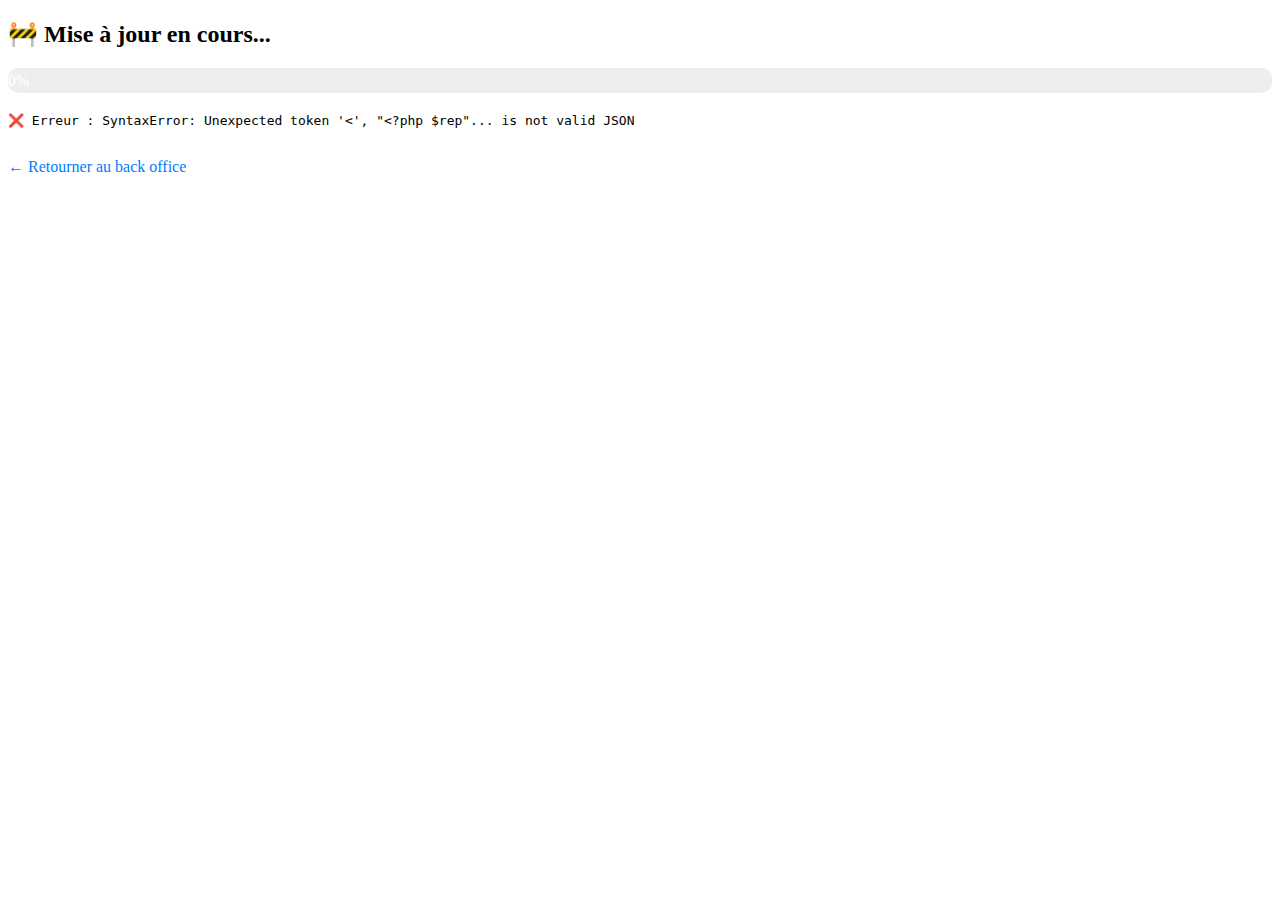
<file: admin/update/index.html>
<!DOCTYPE html>
<html lang="fr">
<head>
  <meta charset="UTF-8">
  <title>Mise à jour du site</title>
  <style>
    #progressbar {
      width: 100%;
      background: #eee;
      border-radius: 10px;
      overflow: hidden;
    }
    #progressbar div {
      height: 25px;
      width: 0%;
      background: #4caf50;
      text-align: center;
      color: white;
      line-height: 25px;
    }
    #log { margin-top: 20px; font-family: monospace; }
  </style>
</head>
<body>
  <h2>🚧 Mise à jour en cours...</h2>
  <div id="progressbar"><div>0%</div></div>
  <div id="log"></div>
    <p style="margin-top: 30px;">
        <a href="../" style="text-decoration: none; color: #007BFF;">← Retourner au back office</a>
    </p>
  <script>
    const steps = ['start', 'backup', 'download', 'extract', 'copy', 'clean'];
    let current = 0;

    function updateSite() {
      if (current >= steps.length) {
        log("✅ Mise à jour terminée !");
        return;
      }

      fetch(`update.php?step=${steps[current]}`)
        .then(res => res.json())
        .then(data => {
          log(data.message);
          updateProgress(data.progress);
          current++;
          setTimeout(updateSite, 500);
        })
        .catch(err => {
          log("❌ Erreur : " + err);
        });
    }

    function updateProgress(percent) {
      const bar = document.querySelector('#progressbar div');
      bar.style.width = percent + '%';
      bar.textContent = percent + '%';
    }

    function log(message) {
      const logDiv = document.getElementById('log');
      const p = document.createElement('p');
      p.textContent = message;
      logDiv.appendChild(p);
      logDiv.scrollTop = logDiv.scrollHeight;
    }

    updateSite();
  </script>
</body>
</html>
</file>
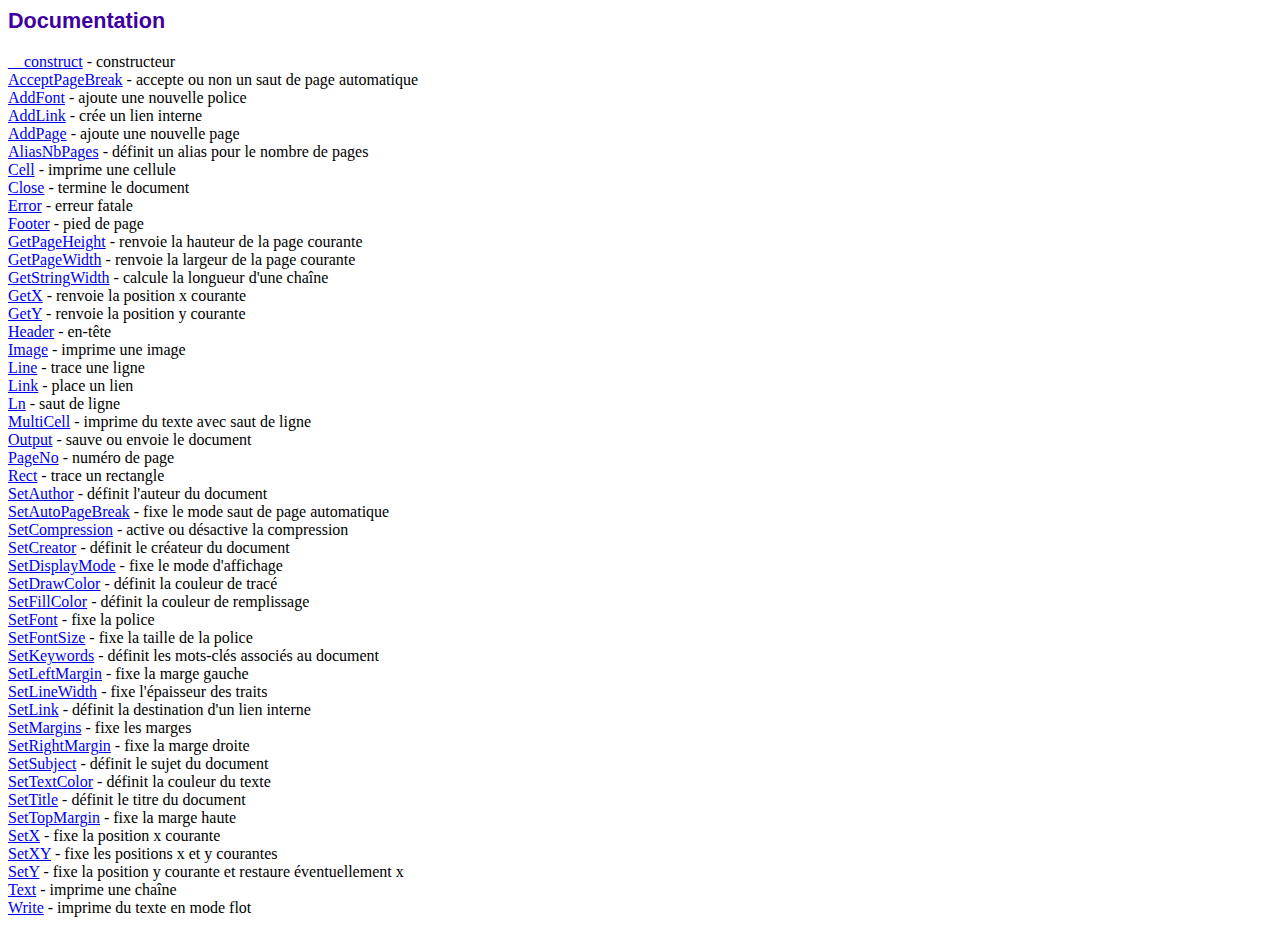
<file: include/fpdf/doc/index.htm>
<!DOCTYPE html PUBLIC "-//W3C//DTD HTML 4.01 Transitional//EN">
<html>
<head>
<meta http-equiv="Content-Type" content="text/html; charset=UTF-8">
<title>Documentation</title>
<link type="text/css" rel="stylesheet" href="../fpdf.css">
</head>
<body>
<h1>Documentation</h1>
<a href="__construct.htm">__construct</a> - constructeur<br>
<a href="acceptpagebreak.htm">AcceptPageBreak</a> - accepte ou non un saut de page automatique<br>
<a href="addfont.htm">AddFont</a> - ajoute une nouvelle police<br>
<a href="addlink.htm">AddLink</a> - crée un lien interne<br>
<a href="addpage.htm">AddPage</a> - ajoute une nouvelle page<br>
<a href="aliasnbpages.htm">AliasNbPages</a> - définit un alias pour le nombre de pages<br>
<a href="cell.htm">Cell</a> - imprime une cellule<br>
<a href="close.htm">Close</a> - termine le document<br>
<a href="error.htm">Error</a> - erreur fatale<br>
<a href="footer.htm">Footer</a> - pied de page<br>
<a href="getpageheight.htm">GetPageHeight</a> - renvoie la hauteur de la page courante<br>
<a href="getpagewidth.htm">GetPageWidth</a> - renvoie la largeur de la page courante<br>
<a href="getstringwidth.htm">GetStringWidth</a> - calcule la longueur d'une chaîne<br>
<a href="getx.htm">GetX</a> - renvoie la position x courante<br>
<a href="gety.htm">GetY</a> - renvoie la position y courante<br>
<a href="header.htm">Header</a> - en-tête<br>
<a href="image.htm">Image</a> - imprime une image<br>
<a href="line.htm">Line</a> - trace une ligne<br>
<a href="link.htm">Link</a> - place un lien<br>
<a href="ln.htm">Ln</a> - saut de ligne<br>
<a href="multicell.htm">MultiCell</a> - imprime du texte avec saut de ligne<br>
<a href="output.htm">Output</a> - sauve ou envoie le document<br>
<a href="pageno.htm">PageNo</a> - numéro de page<br>
<a href="rect.htm">Rect</a> - trace un rectangle<br>
<a href="setauthor.htm">SetAuthor</a> - définit l'auteur du document<br>
<a href="setautopagebreak.htm">SetAutoPageBreak</a> - fixe le mode saut de page automatique<br>
<a href="setcompression.htm">SetCompression</a> - active ou désactive la compression<br>
<a href="setcreator.htm">SetCreator</a> - définit le créateur du document<br>
<a href="setdisplaymode.htm">SetDisplayMode</a> - fixe le mode d'affichage<br>
<a href="setdrawcolor.htm">SetDrawColor</a> - définit la couleur de tracé<br>
<a href="setfillcolor.htm">SetFillColor</a> - définit la couleur de remplissage<br>
<a href="setfont.htm">SetFont</a> - fixe la police<br>
<a href="setfontsize.htm">SetFontSize</a> - fixe la taille de la police<br>
<a href="setkeywords.htm">SetKeywords</a> - définit les mots-clés associés au document<br>
<a href="setleftmargin.htm">SetLeftMargin</a> - fixe la marge gauche<br>
<a href="setlinewidth.htm">SetLineWidth</a> - fixe l'épaisseur des traits<br>
<a href="setlink.htm">SetLink</a> - définit la destination d'un lien interne<br>
<a href="setmargins.htm">SetMargins</a> - fixe les marges<br>
<a href="setrightmargin.htm">SetRightMargin</a> - fixe la marge droite<br>
<a href="setsubject.htm">SetSubject</a> - définit le sujet du document<br>
<a href="settextcolor.htm">SetTextColor</a> - définit la couleur du texte<br>
<a href="settitle.htm">SetTitle</a> - définit le titre du document<br>
<a href="settopmargin.htm">SetTopMargin</a> - fixe la marge haute<br>
<a href="setx.htm">SetX</a> - fixe la position x courante<br>
<a href="setxy.htm">SetXY</a> - fixe les positions x et y courantes<br>
<a href="sety.htm">SetY</a> - fixe la position y courante et restaure éventuellement x<br>
<a href="text.htm">Text</a> - imprime une chaîne<br>
<a href="write.htm">Write</a> - imprime du texte en mode flot<br>
</body>
</html>
</file>
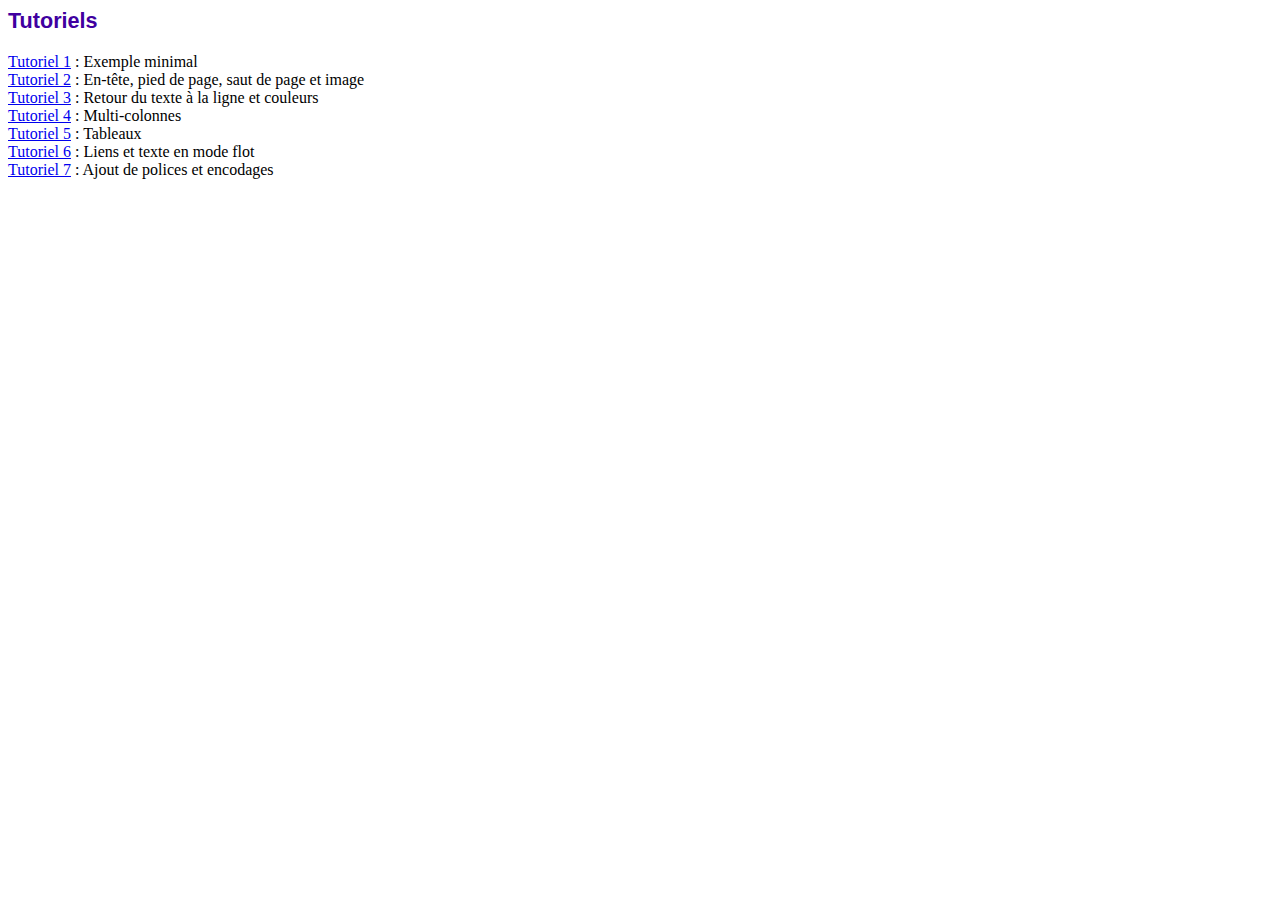
<file: include/fpdf/tutorial/index.htm>
<!DOCTYPE html PUBLIC "-//W3C//DTD HTML 4.01 Transitional//EN">
<html>
<head>
<meta http-equiv="Content-Type" content="text/html; charset=UTF-8">
<title>Tutoriels</title>
<link type="text/css" rel="stylesheet" href="../fpdf.css">
</head>
<body>
<h1>Tutoriels</h1>
<ul style="list-style-type:none; margin-left:0; padding-left:0">
<li><a href="tuto1.htm">Tutoriel 1</a> : Exemple minimal</li>
<li><a href="tuto2.htm">Tutoriel 2</a> : En-tête, pied de page, saut de page et image</li>
<li><a href="tuto3.htm">Tutoriel 3</a> : Retour du texte à la ligne et couleurs</li>
<li><a href="tuto4.htm">Tutoriel 4</a> : Multi-colonnes</li>
<li><a href="tuto5.htm">Tutoriel 5</a> : Tableaux</li>
<li><a href="tuto6.htm">Tutoriel 6</a> : Liens et texte en mode flot</li>
<li><a href="tuto7.htm">Tutoriel 7</a> : Ajout de polices et encodages</li>
</ul>
</body>
</html>
</file>
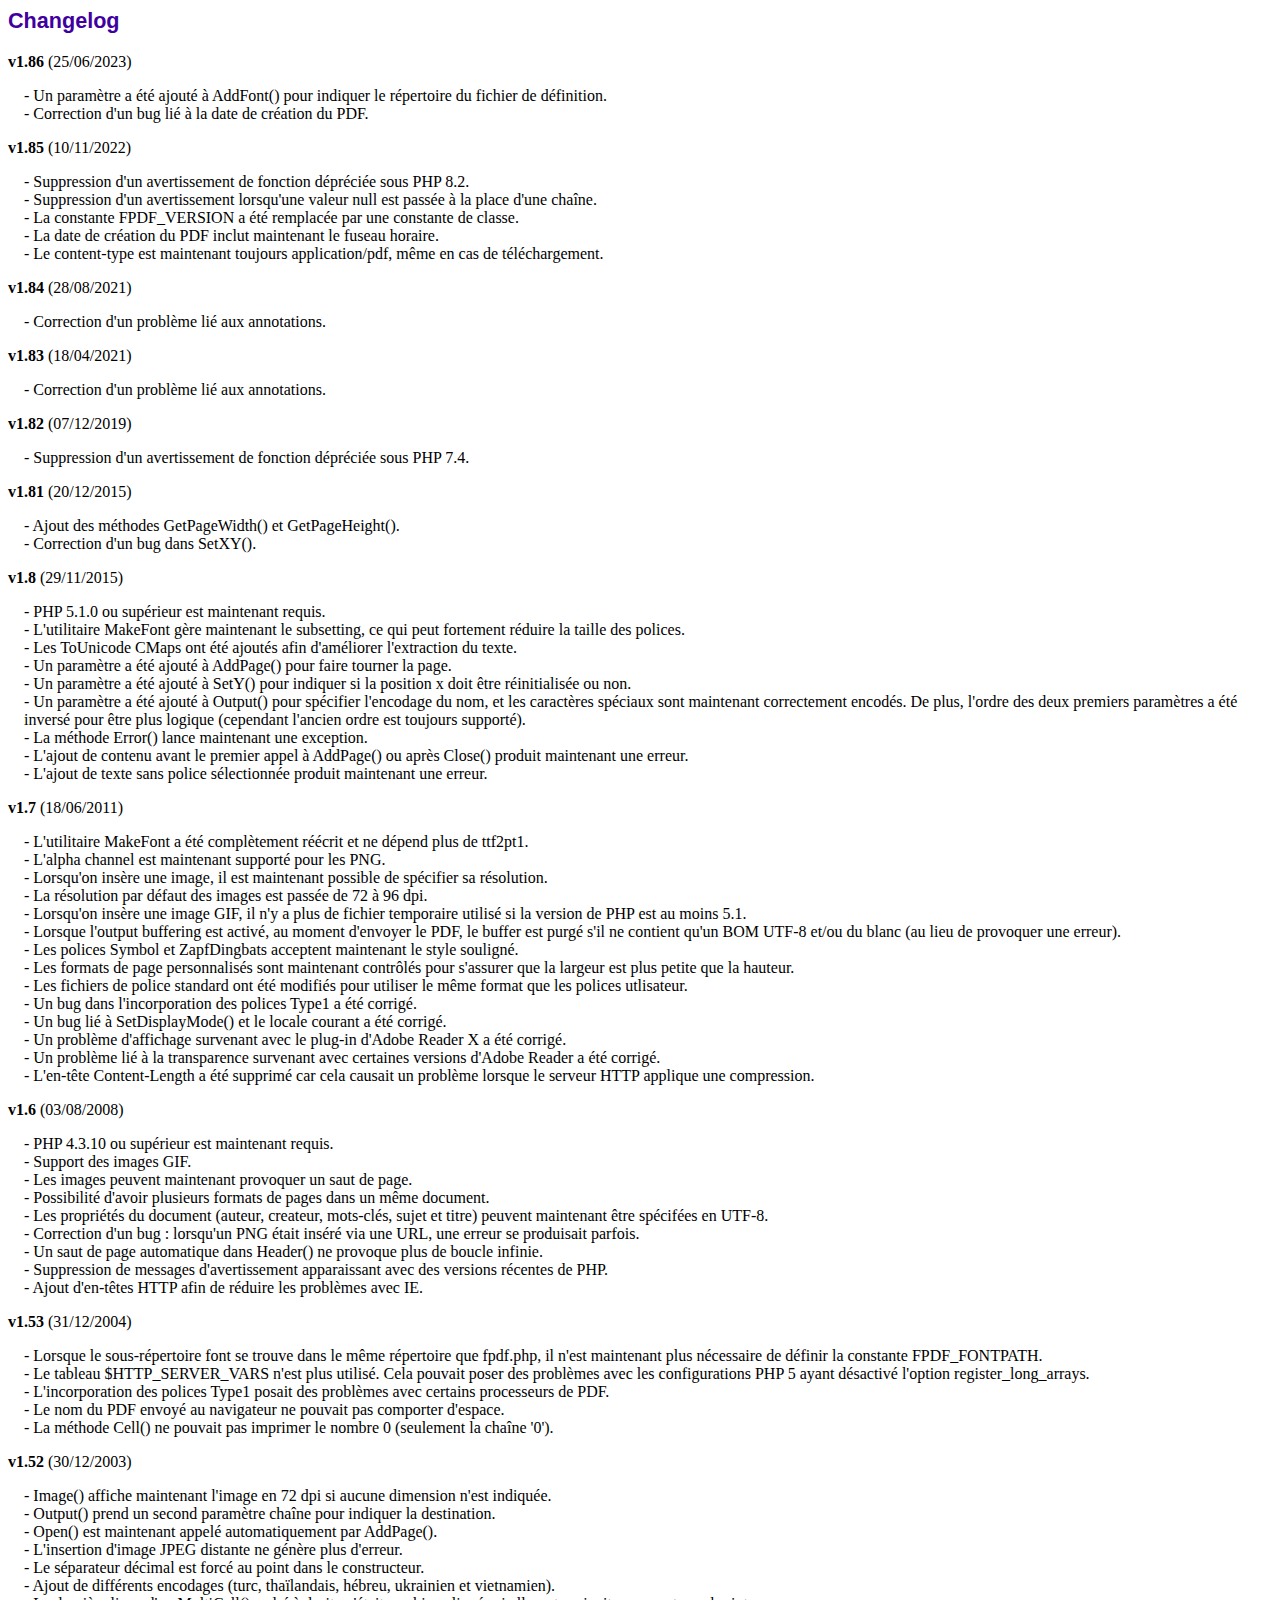
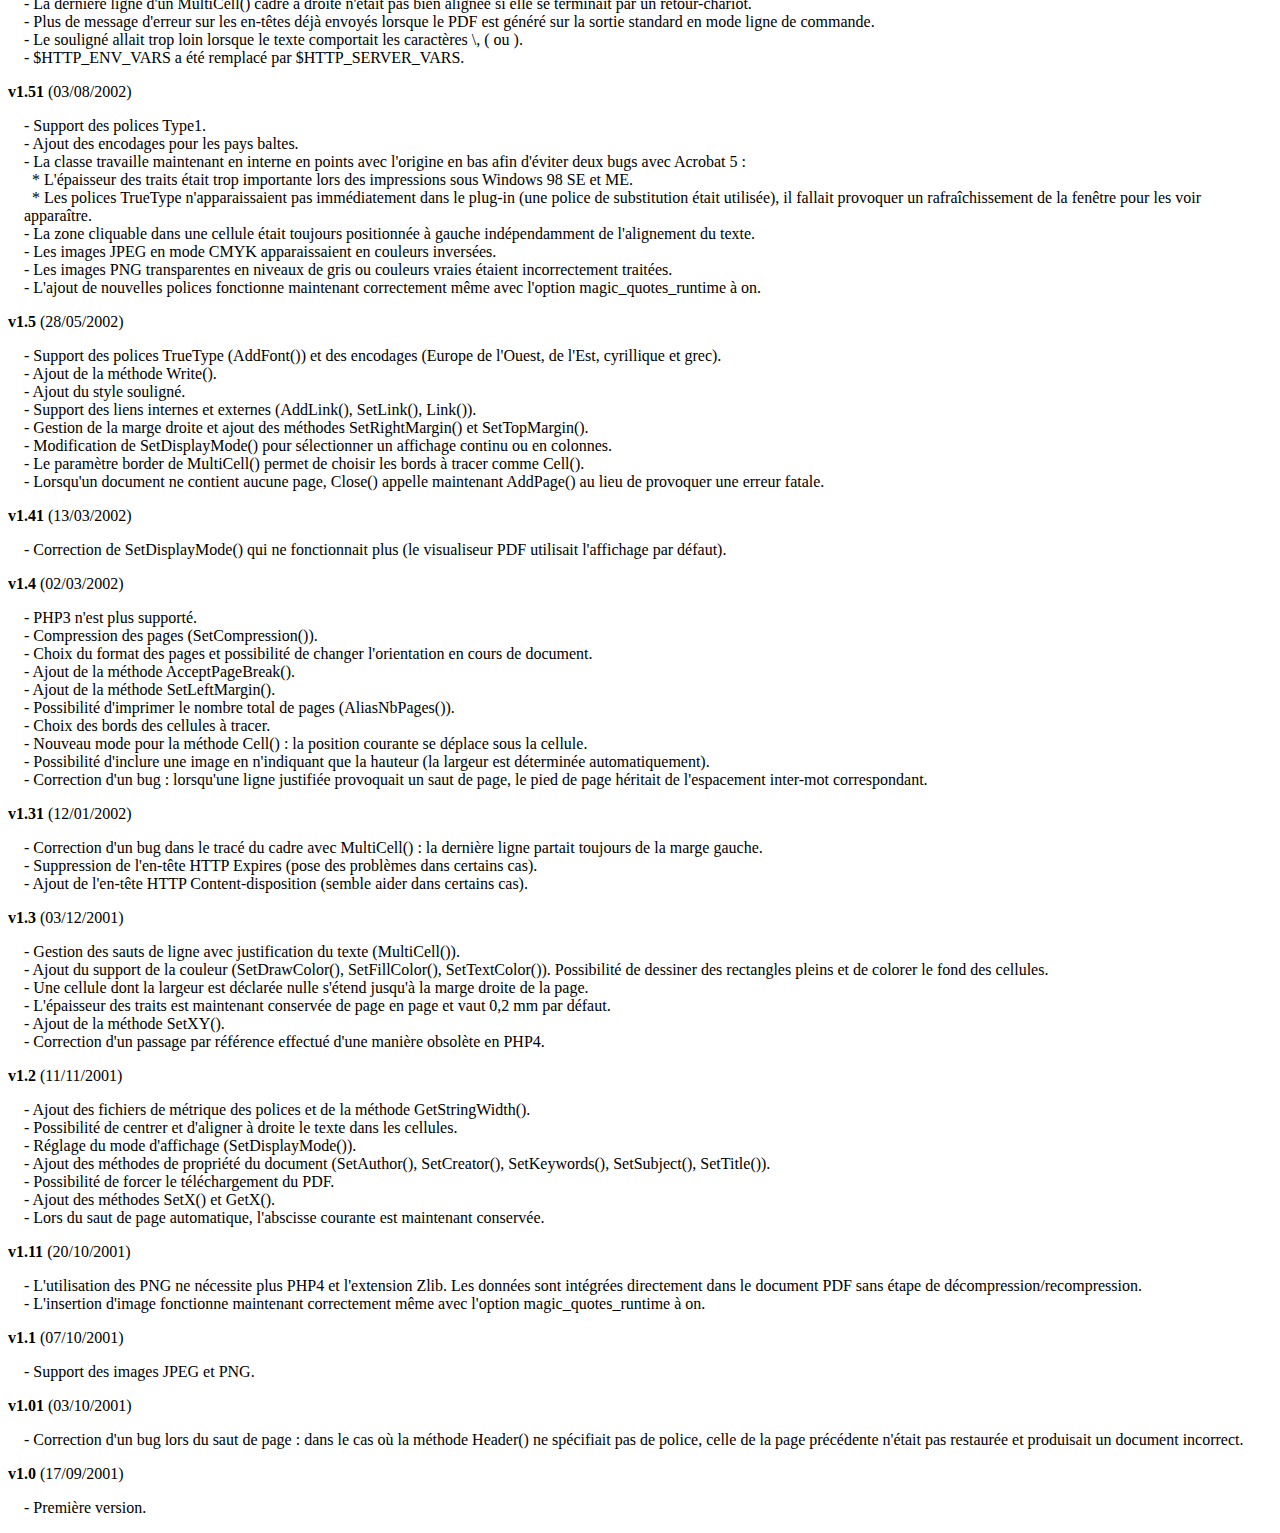
<file: include/fpdf/changelog.htm>
<!DOCTYPE html PUBLIC "-//W3C//DTD HTML 4.01 Transitional//EN">
<html>
<head>
<meta http-equiv="Content-Type" content="text/html; charset=UTF-8">
<title>Changelog</title>
<link type="text/css" rel="stylesheet" href="fpdf.css">
<style type="text/css">
dd {margin:1em 0 1em 1em}
</style>
</head>
<body>
<h1>Changelog</h1>
<dl>
<dt><strong>v1.86</strong> (25/06/2023)</dt>
<dd>
- Un paramètre a été ajouté à AddFont() pour indiquer le répertoire du fichier de définition.<br>
- Correction d'un bug lié à la date de création du PDF.<br>
</dd>
<dt><strong>v1.85</strong> (10/11/2022)</dt>
<dd>
- Suppression d'un avertissement de fonction dépréciée sous PHP 8.2.<br>
- Suppression d'un avertissement lorsqu'une valeur null est passée à la place d'une chaîne.<br>
- La constante FPDF_VERSION a été remplacée par une constante de classe.<br>
- La date de création du PDF inclut maintenant le fuseau horaire.<br>
- Le content-type est maintenant toujours application/pdf, même en cas de téléchargement.<br>
</dd>
<dt><strong>v1.84</strong> (28/08/2021)</dt>
<dd>
- Correction d'un problème lié aux annotations.<br>
</dd>
<dt><strong>v1.83</strong> (18/04/2021)</dt>
<dd>
- Correction d'un problème lié aux annotations.<br>
</dd>
<dt><strong>v1.82</strong> (07/12/2019)</dt>
<dd>
- Suppression d'un avertissement de fonction dépréciée sous PHP 7.4.<br>
</dd>
<dt><strong>v1.81</strong> (20/12/2015)</dt>
<dd>
- Ajout des méthodes GetPageWidth() et GetPageHeight().<br>
- Correction d'un bug dans SetXY().<br>
</dd>
<dt><strong>v1.8</strong> (29/11/2015)</dt>
<dd>
- PHP 5.1.0 ou supérieur est maintenant requis.<br>
- L'utilitaire MakeFont gère maintenant le subsetting, ce qui peut fortement réduire la taille des polices.<br>
- Les ToUnicode CMaps ont été ajoutés afin d'améliorer l'extraction du texte.<br>
- Un paramètre a été ajouté à AddPage() pour faire tourner la page.<br>
- Un paramètre a été ajouté à SetY() pour indiquer si la position x doit être réinitialisée ou non.<br>
- Un paramètre a été ajouté à Output() pour spécifier l'encodage du nom, et les caractères spéciaux sont maintenant correctement encodés. De plus, l'ordre des deux premiers paramètres a été inversé pour être plus logique (cependant l'ancien ordre est toujours supporté).<br>
- La méthode Error() lance maintenant une exception.<br>
- L'ajout de contenu avant le premier appel à AddPage() ou après Close() produit maintenant une erreur.<br>
- L'ajout de texte sans police sélectionnée produit maintenant une erreur.<br>
</dd>
<dt><strong>v1.7</strong> (18/06/2011)</dt>
<dd>
- L'utilitaire MakeFont a été complètement réécrit et ne dépend plus de ttf2pt1.<br>
- L'alpha channel est maintenant supporté pour les PNG.<br>
- Lorsqu'on insère une image, il est maintenant possible de spécifier sa résolution.<br>
- La résolution par défaut des images est passée de 72 à 96 dpi.<br>
- Lorsqu'on insère une image GIF, il n'y a plus de fichier temporaire utilisé si la version de PHP est au moins 5.1.<br>
- Lorsque l'output buffering est activé, au moment d'envoyer le PDF, le buffer est purgé s'il ne contient qu'un BOM UTF-8 et/ou du blanc (au lieu de provoquer une erreur).<br>
- Les polices Symbol et ZapfDingbats acceptent maintenant le style souligné.<br>
- Les formats de page personnalisés sont maintenant contrôlés pour s'assurer que la largeur est plus petite que la hauteur.<br>
- Les fichiers de police standard ont été modifiés pour utiliser le même format que les polices utlisateur.<br>
- Un bug dans l'incorporation des polices Type1 a été corrigé.<br>
- Un bug lié à SetDisplayMode() et le locale courant a été corrigé.<br>
- Un problème d'affichage survenant avec le plug-in d'Adobe Reader X a été corrigé.<br>
- Un problème lié à la transparence survenant avec certaines versions d'Adobe Reader a été corrigé.<br>
- L'en-tête Content-Length a été supprimé car cela causait un problème lorsque le serveur HTTP applique une compression.<br>
</dd>
<dt><strong>v1.6</strong> (03/08/2008)</dt>
<dd>
- PHP 4.3.10 ou supérieur est maintenant requis.<br>
- Support des images GIF.<br>
- Les images peuvent maintenant provoquer un saut de page.<br>
- Possibilité d'avoir plusieurs formats de pages dans un même document.<br>
- Les propriétés du document (auteur, createur, mots-clés, sujet et titre) peuvent maintenant être spécifées en UTF-8.<br>
- Correction d'un bug : lorsqu'un PNG était inséré via une URL, une erreur se produisait parfois.<br>
- Un saut de page automatique dans Header() ne provoque plus de boucle infinie.<br>
- Suppression de messages d'avertissement apparaissant avec des versions récentes de PHP.<br>
- Ajout d'en-têtes HTTP afin de réduire les problèmes avec IE.<br>
</dd>
<dt><strong>v1.53</strong> (31/12/2004)</dt>
<dd>
- Lorsque le sous-répertoire font se trouve dans le même répertoire que fpdf.php, il n'est maintenant plus nécessaire de définir la constante FPDF_FONTPATH.<br>
- Le tableau $HTTP_SERVER_VARS n'est plus utilisé. Cela pouvait poser des problèmes avec les configurations PHP 5 ayant désactivé l'option register_long_arrays.<br>
- L'incorporation des polices Type1 posait des problèmes avec certains processeurs de PDF.<br>
- Le nom du PDF envoyé au navigateur ne pouvait pas comporter d'espace.<br>
- La méthode Cell() ne pouvait pas imprimer le nombre 0 (seulement la chaîne '0').<br>
</dd>
<dt><strong>v1.52</strong> (30/12/2003)</dt>
<dd>
- Image() affiche maintenant l'image en 72 dpi si aucune dimension n'est indiquée.<br>
- Output() prend un second paramètre chaîne pour indiquer la destination.<br>
- Open() est maintenant appelé automatiquement par AddPage().<br>
- L'insertion d'image JPEG distante ne génère plus d'erreur.<br>
- Le séparateur décimal est forcé au point dans le constructeur.<br>
- Ajout de différents encodages (turc, thaïlandais, hébreu, ukrainien et vietnamien).<br>
- La dernière ligne d'un MultiCell() cadré à droite n'était pas bien alignée si elle se terminait par un retour-chariot.<br>
- Plus de message d'erreur sur les en-têtes déjà envoyés lorsque le PDF est généré sur la sortie standard en mode ligne de commande.<br>
- Le souligné allait trop loin lorsque le texte comportait les caractères \, ( ou ).<br>
- $HTTP_ENV_VARS a été remplacé par $HTTP_SERVER_VARS.<br>
</dd>
<dt><strong>v1.51</strong> (03/08/2002)</dt>
<dd>
- Support des polices Type1.<br>
- Ajout des encodages pour les pays baltes.<br>
- La classe travaille maintenant en interne en points avec l'origine en bas afin d'éviter deux bugs avec Acrobat 5 :<br>&nbsp;&nbsp;* L'épaisseur des traits était trop importante lors des impressions sous Windows 98 SE et ME.<br>&nbsp;&nbsp;* Les polices TrueType n'apparaissaient pas immédiatement dans le plug-in (une police de substitution était utilisée), il fallait provoquer un rafraîchissement de la fenêtre pour les voir apparaître.<br>
- La zone cliquable dans une cellule était toujours positionnée à gauche indépendamment de l'alignement du texte.<br>
- Les images JPEG en mode CMYK apparaissaient en couleurs inversées.<br>
- Les images PNG transparentes en niveaux de gris ou couleurs vraies étaient incorrectement traitées.<br>
- L'ajout de nouvelles polices fonctionne maintenant correctement même avec l'option magic_quotes_runtime à on.<br>
</dd>
<dt><strong>v1.5</strong> (28/05/2002)</dt>
<dd>
- Support des polices TrueType (AddFont()) et des encodages (Europe de l'Ouest, de l'Est, cyrillique et grec).<br>
- Ajout de la méthode Write().<br>
- Ajout du style souligné.<br>
- Support des liens internes et externes (AddLink(), SetLink(), Link()).<br>
- Gestion de la marge droite et ajout des méthodes SetRightMargin() et SetTopMargin().<br>
- Modification de SetDisplayMode() pour sélectionner un affichage continu ou en colonnes.<br>
- Le paramètre border de MultiCell() permet de choisir les bords à tracer comme Cell().<br>
- Lorsqu'un document ne contient aucune page, Close() appelle maintenant AddPage() au lieu de provoquer une erreur fatale.<br>
</dd>
<dt><strong>v1.41</strong> (13/03/2002)</dt>
<dd>
- Correction de SetDisplayMode() qui ne fonctionnait plus (le visualiseur PDF utilisait l'affichage par défaut).<br>
</dd>
<dt><strong>v1.4</strong> (02/03/2002)</dt>
<dd>
- PHP3 n'est plus supporté.<br>
- Compression des pages (SetCompression()).<br>
- Choix du format des pages et possibilité de changer l'orientation en cours de document.<br>
- Ajout de la méthode AcceptPageBreak().<br>
- Ajout de la méthode SetLeftMargin().<br>
- Possibilité d'imprimer le nombre total de pages (AliasNbPages()).<br>
- Choix des bords des cellules à tracer.<br>
- Nouveau mode pour la méthode Cell() : la position courante se déplace sous la cellule.<br>
- Possibilité d'inclure une image en n'indiquant que la hauteur (la largeur est déterminée automatiquement).<br>
- Correction d'un bug : lorsqu'une ligne justifiée provoquait un saut de page, le pied de page héritait de l'espacement inter-mot correspondant.<br>
</dd>
<dt><strong>v1.31</strong> (12/01/2002)</dt>
<dd>
- Correction d'un bug dans le tracé du cadre avec MultiCell() : la dernière ligne partait toujours de la marge gauche.<br>
- Suppression de l'en-tête HTTP Expires (pose des problèmes dans certains cas).<br>
- Ajout de l'en-tête HTTP Content-disposition (semble aider dans certains cas).<br>
</dd>
<dt><strong>v1.3</strong> (03/12/2001)</dt>
<dd>
- Gestion des sauts de ligne avec justification du texte (MultiCell()).<br>
- Ajout du support de la couleur (SetDrawColor(), SetFillColor(), SetTextColor()). Possibilité de dessiner des rectangles pleins et de colorer le fond des cellules.<br>
- Une cellule dont la largeur est déclarée nulle s'étend jusqu'à la marge droite de la page.<br>
- L'épaisseur des traits est maintenant conservée de page en page et vaut 0,2 mm par défaut.<br>
- Ajout de la méthode SetXY().<br>
- Correction d'un passage par référence effectué d'une manière obsolète en PHP4.<br>
</dd>
<dt><strong>v1.2</strong> (11/11/2001)</dt>
<dd>
- Ajout des fichiers de métrique des polices et de la méthode GetStringWidth().<br>
- Possibilité de centrer et d'aligner à droite le texte dans les cellules.<br>
- Réglage du mode d'affichage (SetDisplayMode()).<br>
- Ajout des méthodes de propriété du document (SetAuthor(), SetCreator(), SetKeywords(), SetSubject(), SetTitle()).<br>
- Possibilité de forcer le téléchargement du PDF.<br>
- Ajout des méthodes SetX() et GetX().<br>
- Lors du saut de page automatique, l'abscisse courante est maintenant conservée.<br>
</dd>
<dt><strong>v1.11</strong> (20/10/2001)</dt>
<dd>
- L'utilisation des PNG ne nécessite plus PHP4 et l'extension Zlib. Les données sont intégrées directement dans le document PDF sans étape de décompression/recompression.<br>
- L'insertion d'image fonctionne maintenant correctement même avec l'option magic_quotes_runtime à on.<br>
</dd>
<dt><strong>v1.1</strong> (07/10/2001)</dt>
<dd>
- Support des images JPEG et PNG.<br>
</dd>
<dt><strong>v1.01</strong> (03/10/2001)</dt>
<dd>
- Correction d'un bug lors du saut de page : dans le cas où la méthode Header() ne spécifiait pas de police, celle de la page précédente n'était pas restaurée et produisait un document incorrect.<br>
</dd>
<dt><strong>v1.0</strong> (17/09/2001)</dt>
<dd>
- Première version.<br>
</dd>
</dl>
</body>
</html>
</file>
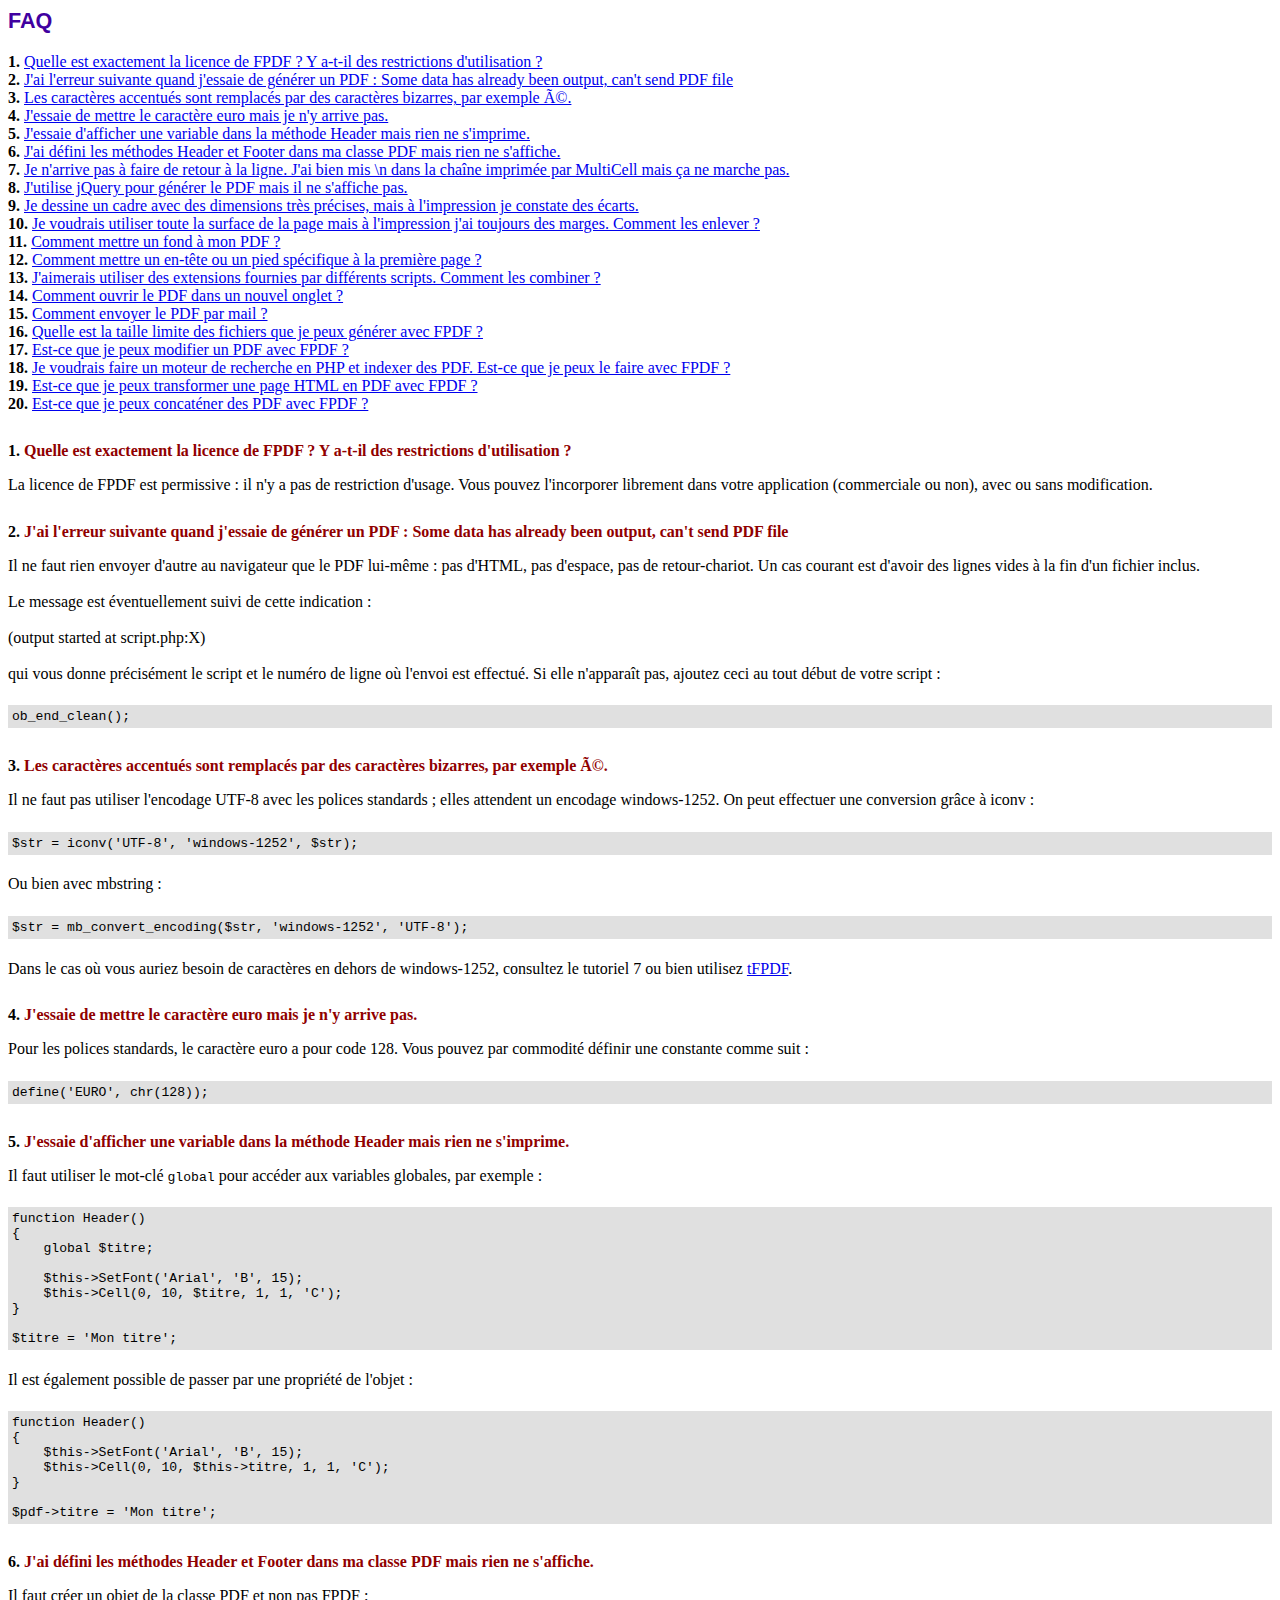
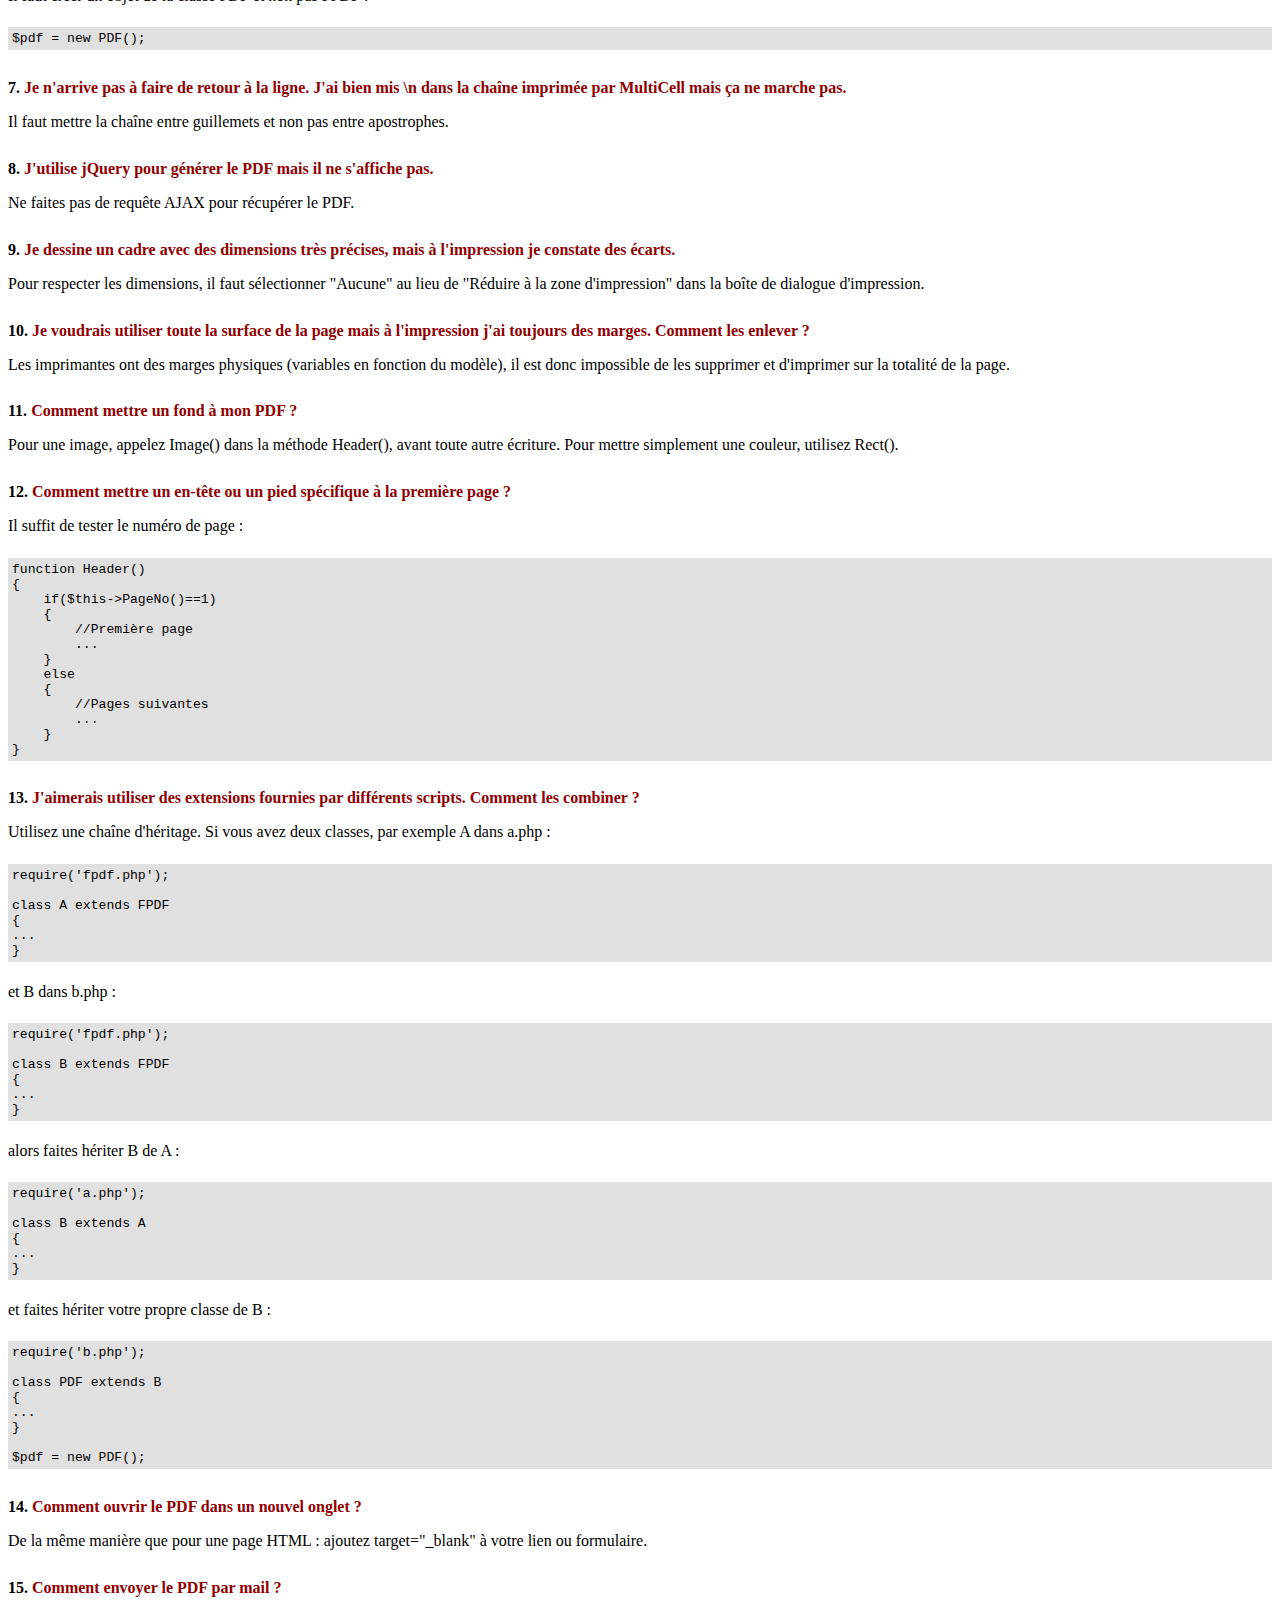
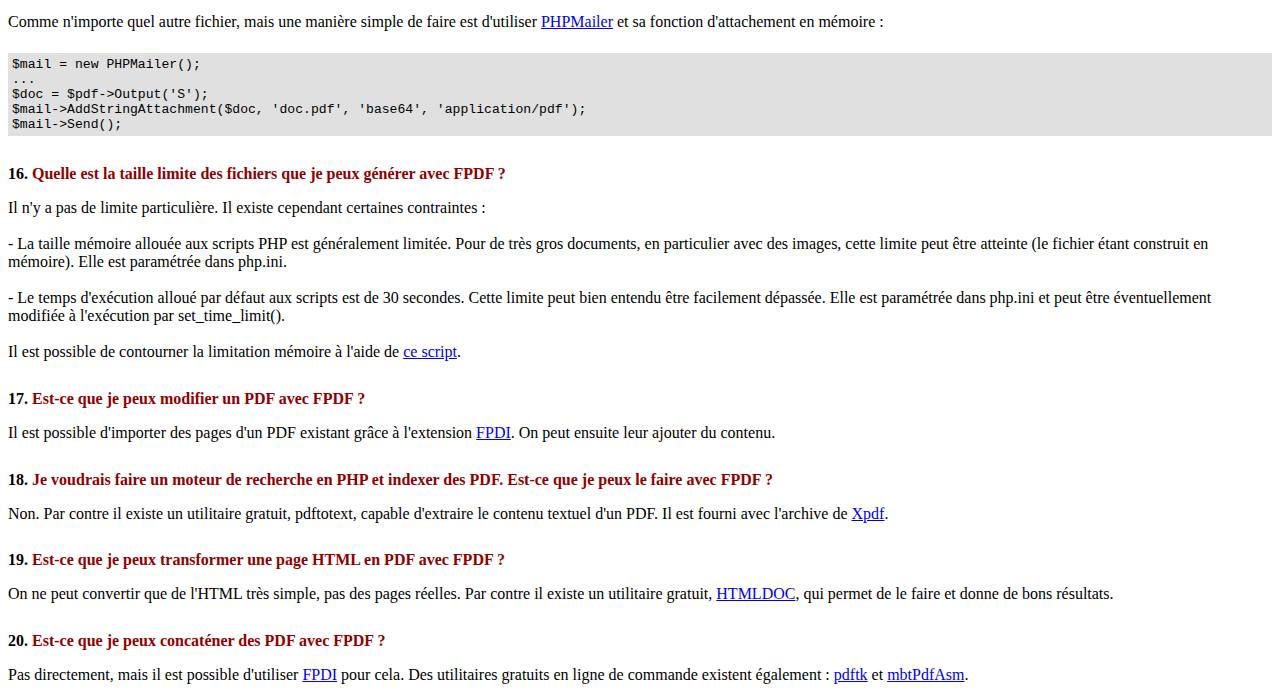
<file: include/fpdf/FAQ.htm>
<!DOCTYPE html PUBLIC "-//W3C//DTD HTML 4.01 Transitional//EN">
<html>
<head>
<meta http-equiv="Content-Type" content="text/html; charset=UTF-8">
<title>FAQ</title>
<link type="text/css" rel="stylesheet" href="fpdf.css">
<style type="text/css">
ul {list-style-type:none; margin:0; padding:0}
ul#answers li {margin-top:1.8em}
.question {font-weight:bold; color:#900000}
</style>
</head>
<body>
<h1>FAQ</h1>
<ul>
<li><b>1.</b> <a href='#q1'>Quelle est exactement la licence de FPDF ? Y a-t-il des restrictions d'utilisation ?</a></li>
<li><b>2.</b> <a href='#q2'>J'ai l'erreur suivante quand j'essaie de générer un PDF : Some data has already been output, can't send PDF file</a></li>
<li><b>3.</b> <a href='#q3'>Les caractères accentués sont remplacés par des caractères bizarres, par exemple Ã©.</a></li>
<li><b>4.</b> <a href='#q4'>J'essaie de mettre le caractère euro mais je n'y arrive pas.</a></li>
<li><b>5.</b> <a href='#q5'>J'essaie d'afficher une variable dans la méthode Header mais rien ne s'imprime.</a></li>
<li><b>6.</b> <a href='#q6'>J'ai défini les méthodes Header et Footer dans ma classe PDF mais rien ne s'affiche.</a></li>
<li><b>7.</b> <a href='#q7'>Je n'arrive pas à faire de retour à la ligne. J'ai bien mis \n dans la chaîne imprimée par MultiCell mais ça ne marche pas.</a></li>
<li><b>8.</b> <a href='#q8'>J'utilise jQuery pour générer le PDF mais il ne s'affiche pas.</a></li>
<li><b>9.</b> <a href='#q9'>Je dessine un cadre avec des dimensions très précises, mais à l'impression je constate des écarts.</a></li>
<li><b>10.</b> <a href='#q10'>Je voudrais utiliser toute la surface de la page mais à l'impression j'ai toujours des marges. Comment les enlever ?</a></li>
<li><b>11.</b> <a href='#q11'>Comment mettre un fond à mon PDF ?</a></li>
<li><b>12.</b> <a href='#q12'>Comment mettre un en-tête ou un pied spécifique à la première page ?</a></li>
<li><b>13.</b> <a href='#q13'>J'aimerais utiliser des extensions fournies par différents scripts. Comment les combiner ?</a></li>
<li><b>14.</b> <a href='#q14'>Comment ouvrir le PDF dans un nouvel onglet ?</a></li>
<li><b>15.</b> <a href='#q15'>Comment envoyer le PDF par mail ?</a></li>
<li><b>16.</b> <a href='#q16'>Quelle est la taille limite des fichiers que je peux générer avec FPDF ?</a></li>
<li><b>17.</b> <a href='#q17'>Est-ce que je peux modifier un PDF avec FPDF ?</a></li>
<li><b>18.</b> <a href='#q18'>Je voudrais faire un moteur de recherche en PHP et indexer des PDF. Est-ce que je peux le faire avec FPDF ?</a></li>
<li><b>19.</b> <a href='#q19'>Est-ce que je peux transformer une page HTML en PDF avec FPDF ?</a></li>
<li><b>20.</b> <a href='#q20'>Est-ce que je peux concaténer des PDF avec FPDF ?</a></li>
</ul>

<ul id='answers'>
<li id='q1'>
<p><b>1.</b> <span class='question'>Quelle est exactement la licence de FPDF ? Y a-t-il des restrictions d'utilisation ?</span></p>
La licence de FPDF est permissive : il n'y a pas de restriction d'usage. Vous pouvez l'incorporer
librement dans votre application (commerciale ou non), avec ou sans modification.
</li>

<li id='q2'>
<p><b>2.</b> <span class='question'>J'ai l'erreur suivante quand j'essaie de générer un PDF : Some data has already been output, can't send PDF file</span></p>
Il ne faut rien envoyer d'autre au navigateur que le PDF lui-même : pas d'HTML, pas d'espace, pas de
retour-chariot. Un cas courant est d'avoir des lignes vides à la fin d'un fichier inclus.<br>
<br>
Le message est éventuellement suivi de cette indication :<br>
<br>
(output started at script.php:X)<br>
<br>
qui vous donne précisément le script et le numéro de ligne où l'envoi est effectué. Si elle n'apparaît pas,
ajoutez ceci au tout début de votre script :
<div class="doc-source">
<pre><code>ob_end_clean();</code></pre>
</div>
</li>

<li id='q3'>
<p><b>3.</b> <span class='question'>Les caractères accentués sont remplacés par des caractères bizarres, par exemple Ã©.</span></p>
Il ne faut pas utiliser l'encodage UTF-8 avec les polices standards ; elles attendent un encodage windows-1252.
On peut effectuer une conversion grâce à iconv :
<div class="doc-source">
<pre><code>$str = iconv('UTF-8', 'windows-1252', $str);</code></pre>
</div>
Ou bien avec mbstring :
<div class="doc-source">
<pre><code>$str = mb_convert_encoding($str, 'windows-1252', 'UTF-8');</code></pre>
</div>
Dans le cas où vous auriez besoin de caractères en dehors de windows-1252, consultez le tutoriel 7 ou bien
utilisez <a href="http://www.fpdf.org/?go=script&amp;id=92" target="_blank">tFPDF</a>.
</li>

<li id='q4'>
<p><b>4.</b> <span class='question'>J'essaie de mettre le caractère euro mais je n'y arrive pas.</span></p>
Pour les polices standards, le caractère euro a pour code 128. Vous pouvez par commodité définir
une constante comme suit :
<div class="doc-source">
<pre><code>define('EURO', chr(128));</code></pre>
</div>
</li>

<li id='q5'>
<p><b>5.</b> <span class='question'>J'essaie d'afficher une variable dans la méthode Header mais rien ne s'imprime.</span></p>
Il faut utiliser le mot-clé <code>global</code> pour accéder aux variables globales, par exemple :
<div class="doc-source">
<pre><code>function Header()
{
    global $titre;

    $this-&gt;SetFont('Arial', 'B', 15);
    $this-&gt;Cell(0, 10, $titre, 1, 1, 'C');
}

$titre = 'Mon titre';</code></pre>
</div>
Il est également possible de passer par une propriété de l'objet :
<div class="doc-source">
<pre><code>function Header()
{
    $this-&gt;SetFont('Arial', 'B', 15);
    $this-&gt;Cell(0, 10, $this-&gt;titre, 1, 1, 'C');
}

$pdf-&gt;titre = 'Mon titre';</code></pre>
</div>
</li>

<li id='q6'>
<p><b>6.</b> <span class='question'>J'ai défini les méthodes Header et Footer dans ma classe PDF mais rien ne s'affiche.</span></p>
Il faut créer un objet de la classe PDF et non pas FPDF :
<div class="doc-source">
<pre><code>$pdf = new PDF();</code></pre>
</div>
</li>

<li id='q7'>
<p><b>7.</b> <span class='question'>Je n'arrive pas à faire de retour à la ligne. J'ai bien mis \n dans la chaîne imprimée par MultiCell mais ça ne marche pas.</span></p>
Il faut mettre la chaîne entre guillemets et non pas entre apostrophes.
</li>

<li id='q8'>
<p><b>8.</b> <span class='question'>J'utilise jQuery pour générer le PDF mais il ne s'affiche pas.</span></p>
Ne faites pas de requête AJAX pour récupérer le PDF.
</li>

<li id='q9'>
<p><b>9.</b> <span class='question'>Je dessine un cadre avec des dimensions très précises, mais à l'impression je constate des écarts.</span></p>
Pour respecter les dimensions, il faut sélectionner "Aucune" au lieu de "Réduire à la zone d'impression"
dans la boîte de dialogue d'impression.
</li>

<li id='q10'>
<p><b>10.</b> <span class='question'>Je voudrais utiliser toute la surface de la page mais à l'impression j'ai toujours des marges. Comment les enlever ?</span></p>
Les imprimantes ont des marges physiques (variables en fonction du modèle), il est donc impossible de les
supprimer et d'imprimer sur la totalité de la page.
</li>

<li id='q11'>
<p><b>11.</b> <span class='question'>Comment mettre un fond à mon PDF ?</span></p>
Pour une image, appelez Image() dans la méthode Header(), avant toute autre écriture. Pour mettre simplement
une couleur, utilisez Rect().
</li>

<li id='q12'>
<p><b>12.</b> <span class='question'>Comment mettre un en-tête ou un pied spécifique à la première page ?</span></p>
Il suffit de tester le numéro de page :
<div class="doc-source">
<pre><code>function Header()
{
    if($this-&gt;PageNo()==1)
    {
        //Première page
        ...
    }
    else
    {
        //Pages suivantes
        ...
    }
}</code></pre>
</div>
</li>

<li id='q13'>
<p><b>13.</b> <span class='question'>J'aimerais utiliser des extensions fournies par différents scripts. Comment les combiner ?</span></p>
Utilisez une chaîne d'héritage. Si vous avez deux classes, par exemple A dans a.php :
<div class="doc-source">
<pre><code>require('fpdf.php');

class A extends FPDF
{
...
}</code></pre>
</div>
et B dans b.php :
<div class="doc-source">
<pre><code>require('fpdf.php');

class B extends FPDF
{
...
}</code></pre>
</div>
alors faites hériter B de A :
<div class="doc-source">
<pre><code>require('a.php');

class B extends A
{
...
}</code></pre>
</div>
et faites hériter votre propre classe de B :
<div class="doc-source">
<pre><code>require('b.php');

class PDF extends B
{
...
}

$pdf = new PDF();</code></pre>
</div>
</li>

<li id='q14'>
<p><b>14.</b> <span class='question'>Comment ouvrir le PDF dans un nouvel onglet ?</span></p>
De la même manière que pour une page HTML : ajoutez target="_blank" à votre lien ou formulaire.
</li>

<li id='q15'>
<p><b>15.</b> <span class='question'>Comment envoyer le PDF par mail ?</span></p>
Comme n'importe quel autre fichier, mais une manière simple de faire est d'utiliser
<a href="https://github.com/PHPMailer/PHPMailer" target="_blank">PHPMailer</a> et sa fonction d'attachement en mémoire :
<div class="doc-source">
<pre><code>$mail = new PHPMailer();
...
$doc = $pdf-&gt;Output('S');
$mail-&gt;AddStringAttachment($doc, 'doc.pdf', 'base64', 'application/pdf');
$mail-&gt;Send();</code></pre>
</div>
</li>

<li id='q16'>
<p><b>16.</b> <span class='question'>Quelle est la taille limite des fichiers que je peux générer avec FPDF ?</span></p>
Il n'y a pas de limite particulière. Il existe cependant certaines contraintes :
<br>
<br>
- La taille mémoire allouée aux scripts PHP est généralement limitée. Pour de très gros
documents, en particulier avec des images, cette limite peut être atteinte (le fichier étant
construit en mémoire). Elle est paramétrée dans php.ini.
<br>
<br>
- Le temps d'exécution alloué par défaut aux scripts est de 30 secondes. Cette limite peut bien
entendu être facilement dépassée. Elle est paramétrée dans php.ini et peut être éventuellement
modifiée à l'exécution par set_time_limit().
<br>
<br>
Il est possible de contourner la limitation mémoire à l'aide de <a href="http://www.fpdf.org/?go=script&amp;id=76" target="_blank">ce script</a>.
</li>

<li id='q17'>
<p><b>17.</b> <span class='question'>Est-ce que je peux modifier un PDF avec FPDF ?</span></p>
Il est possible d'importer des pages d'un PDF existant grâce à l'extension <a href="https://www.setasign.com/products/fpdi/about/" target="_blank">FPDI</a>.
On peut ensuite leur ajouter du contenu.
</li>

<li id='q18'>
<p><b>18.</b> <span class='question'>Je voudrais faire un moteur de recherche en PHP et indexer des PDF. Est-ce que je peux le faire avec FPDF ?</span></p>
Non. Par contre il existe un utilitaire gratuit, pdftotext, capable d'extraire le contenu textuel d'un PDF.
Il est fourni avec l'archive de <a href="https://www.xpdfreader.com" target="_blank">Xpdf</a>.
</li>

<li id='q19'>
<p><b>19.</b> <span class='question'>Est-ce que je peux transformer une page HTML en PDF avec FPDF ?</span></p>
On ne peut convertir que de l'HTML très simple, pas des pages réelles. Par contre il existe un utilitaire
gratuit, <a href="https://www.msweet.org/htmldoc/" target="_blank">HTMLDOC</a>, qui permet de le
faire et donne de bons résultats.
</li>

<li id='q20'>
<p><b>20.</b> <span class='question'>Est-ce que je peux concaténer des PDF avec FPDF ?</span></p>
Pas directement, mais il est possible d'utiliser <a href="https://www.setasign.com/products/fpdi/demos/concatenate-fake/" target="_blank">FPDI</a>
pour cela. Des utilitaires gratuits en ligne de commande existent également :
<a href="https://www.pdflabs.com/tools/pdftk-the-pdf-toolkit/" target="_blank">pdftk</a> et
<a href="http://thierry.schmit.free.fr/spip/spip.php?article4" target="_blank">mbtPdfAsm</a>.
</li>
</ul>
</body>
</html>
</file>
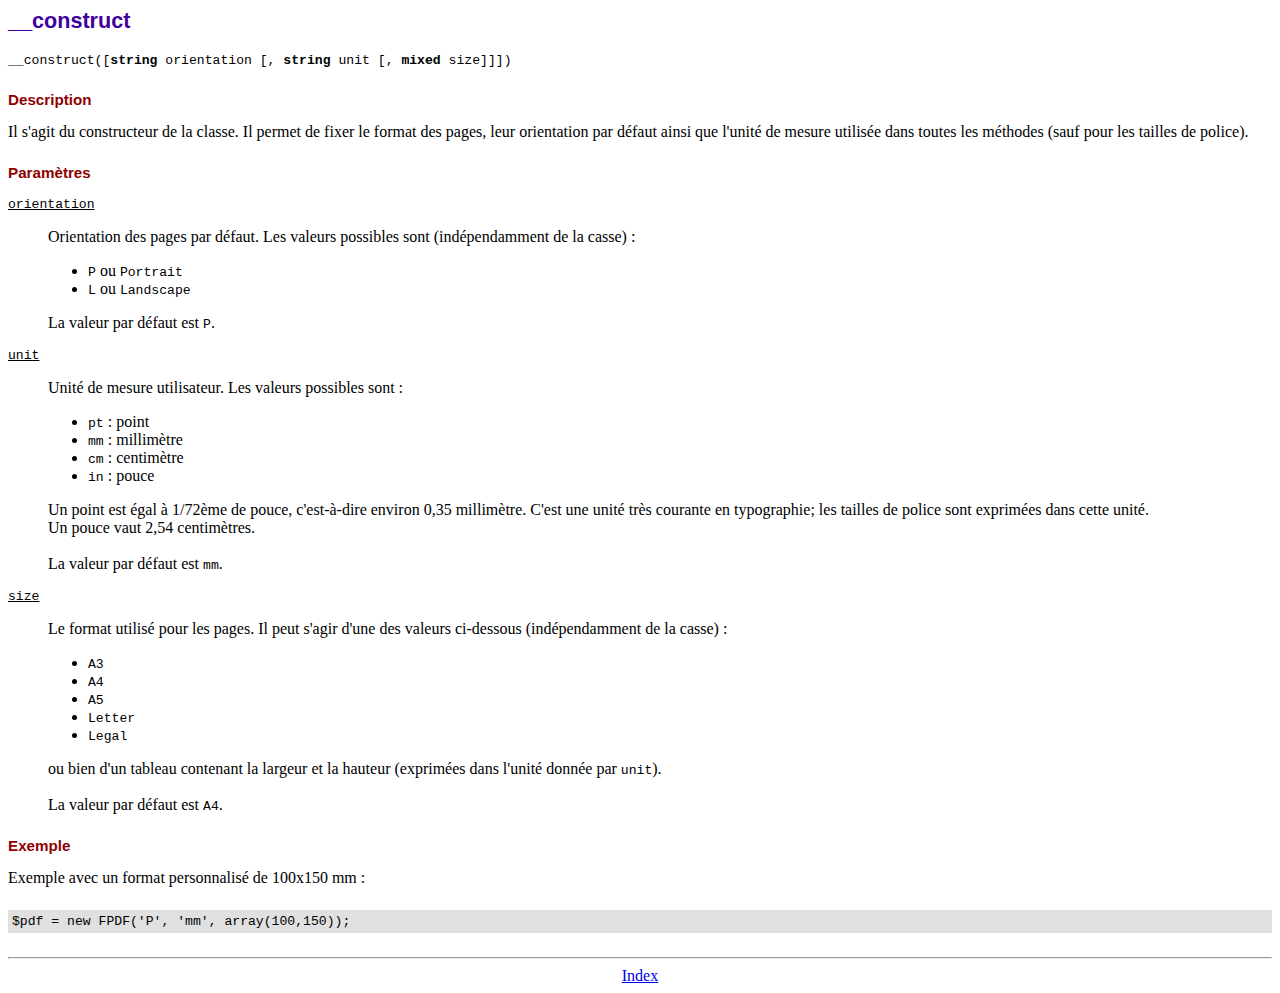
<file: include/fpdf/doc/__construct.htm>
<!DOCTYPE html PUBLIC "-//W3C//DTD HTML 4.01 Transitional//EN">
<html>
<head>
<meta http-equiv="Content-Type" content="text/html; charset=UTF-8">
<title>__construct</title>
<link type="text/css" rel="stylesheet" href="../fpdf.css">
</head>
<body>
<h1>__construct</h1>
<code>__construct([<b>string</b> orientation [, <b>string</b> unit [, <b>mixed</b> size]]])</code>
<h2>Description</h2>
Il s'agit du constructeur de la classe. Il permet de fixer le format des pages, leur
orientation par défaut ainsi que l'unité de mesure utilisée dans toutes les méthodes (sauf
pour les tailles de police).
<h2>Paramètres</h2>
<dl class="param">
<dt><code>orientation</code></dt>
<dd>
Orientation des pages par défaut. Les valeurs possibles sont (indépendamment de la casse) :
<ul>
<li><code>P</code> ou <code>Portrait</code></li>
<li><code>L</code> ou <code>Landscape</code></li>
</ul>
La valeur par défaut est <code>P</code>.
</dd>
<dt><code>unit</code></dt>
<dd>
Unité de mesure utilisateur. Les valeurs possibles sont :
<ul>
<li><code>pt</code> : point</li>
<li><code>mm</code> : millimètre</li>
<li><code>cm</code> : centimètre</li>
<li><code>in</code> : pouce</li>
</ul>
Un point est égal à 1/72ème de pouce, c'est-à-dire environ 0,35 millimètre. C'est une unité
très courante en typographie; les tailles de police sont exprimées dans cette unité.
<br>
Un pouce vaut 2,54 centimètres.
<br>
<br>
La valeur par défaut est <code>mm</code>.
</dd>
<dt><code>size</code></dt>
<dd>
Le format utilisé pour les pages. Il peut s'agir d'une des valeurs ci-dessous (indépendamment
de la casse) :
<ul>
<li><code>A3</code></li>
<li><code>A4</code></li>
<li><code>A5</code></li>
<li><code>Letter</code></li>
<li><code>Legal</code></li>
</ul>
ou bien d'un tableau contenant la largeur et la hauteur (exprimées dans l'unité donnée par
<code>unit</code>).<br>
<br>
La valeur par défaut est <code>A4</code>.
</dd>
</dl>
<h2>Exemple</h2>
Exemple avec un format personnalisé de 100x150 mm :
<div class="doc-source">
<pre><code>$pdf = new FPDF('P', 'mm', array(100,150));</code></pre>
</div>
<hr style="margin-top:1.5em">
<div style="text-align:center"><a href="index.htm">Index</a></div>
</body>
</html>
</file>
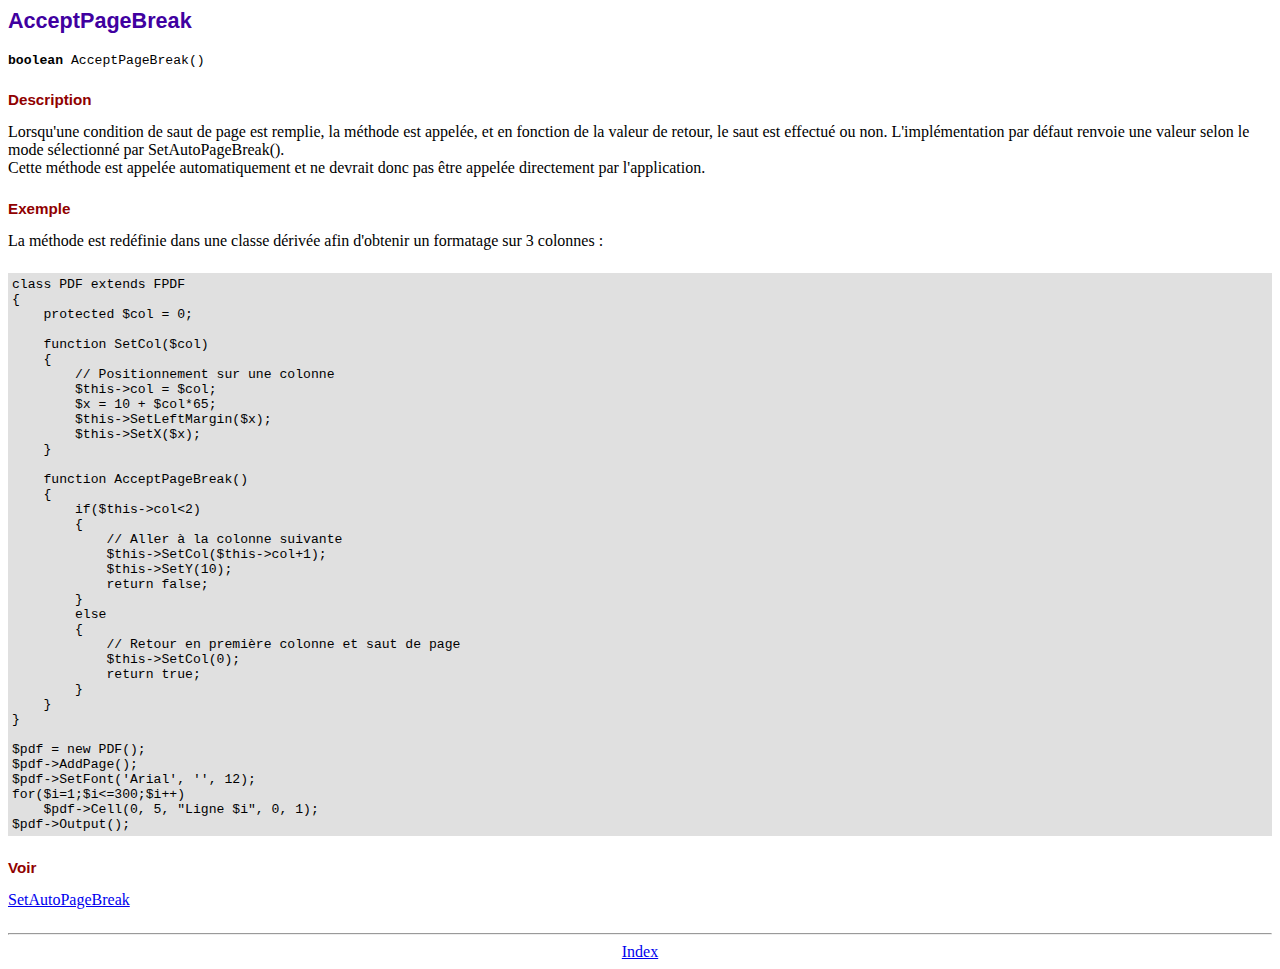
<file: include/fpdf/doc/acceptpagebreak.htm>
<!DOCTYPE html PUBLIC "-//W3C//DTD HTML 4.01 Transitional//EN">
<html>
<head>
<meta http-equiv="Content-Type" content="text/html; charset=UTF-8">
<title>AcceptPageBreak</title>
<link type="text/css" rel="stylesheet" href="../fpdf.css">
</head>
<body>
<h1>AcceptPageBreak</h1>
<code><b>boolean</b> AcceptPageBreak()</code>
<h2>Description</h2>
Lorsqu'une condition de saut de page est remplie, la méthode est appelée, et en fonction de la
valeur de retour, le saut est effectué ou non. L'implémentation par défaut renvoie une valeur
selon le mode sélectionné par SetAutoPageBreak().
<br>
Cette méthode est appelée automatiquement et ne devrait donc pas être appelée directement par
l'application.
<h2>Exemple</h2>
La méthode est redéfinie dans une classe dérivée afin d'obtenir un formatage sur 3 colonnes :
<div class="doc-source">
<pre><code>class PDF extends FPDF
{
    protected $col = 0;

    function SetCol($col)
    {
        // Positionnement sur une colonne
        $this-&gt;col = $col;
        $x = 10 + $col*65;
        $this-&gt;SetLeftMargin($x);
        $this-&gt;SetX($x);
    }

    function AcceptPageBreak()
    {
        if($this-&gt;col&lt;2)
        {
            // Aller à la colonne suivante
            $this-&gt;SetCol($this-&gt;col+1);
            $this-&gt;SetY(10);
            return false;
        }
        else
        {
            // Retour en première colonne et saut de page
            $this-&gt;SetCol(0);
            return true;
        }
    }
}

$pdf = new PDF();
$pdf-&gt;AddPage();
$pdf-&gt;SetFont('Arial', '', 12);
for($i=1;$i&lt;=300;$i++)
    $pdf-&gt;Cell(0, 5, "Ligne $i", 0, 1);
$pdf-&gt;Output();</code></pre>
</div>
<h2>Voir</h2>
<a href="setautopagebreak.htm">SetAutoPageBreak</a>
<hr style="margin-top:1.5em">
<div style="text-align:center"><a href="index.htm">Index</a></div>
</body>
</html>
</file>
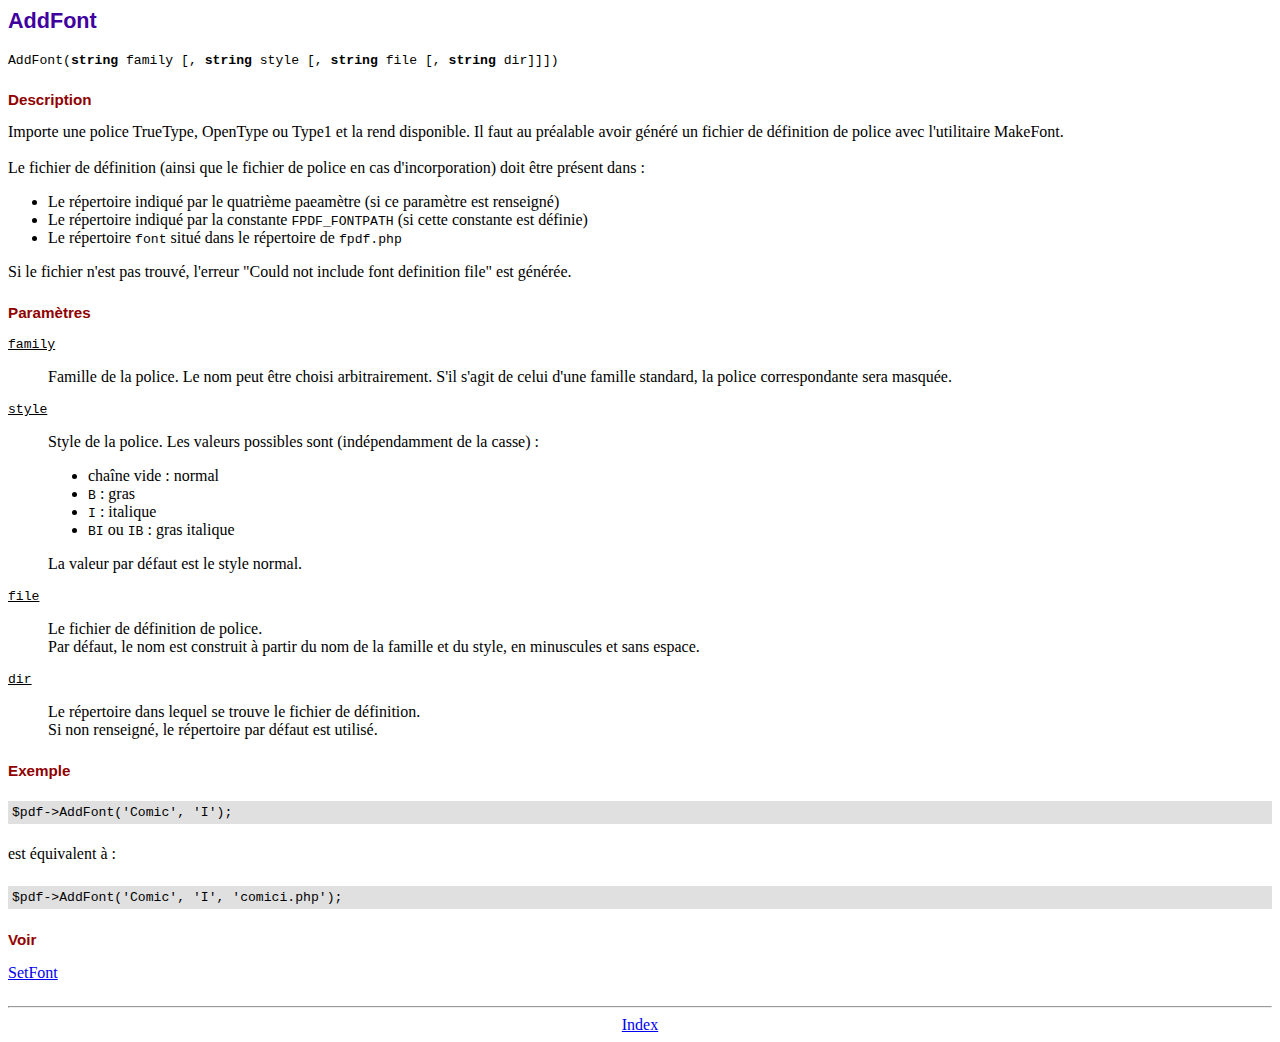
<file: include/fpdf/doc/addfont.htm>
<!DOCTYPE html PUBLIC "-//W3C//DTD HTML 4.01 Transitional//EN">
<html>
<head>
<meta http-equiv="Content-Type" content="text/html; charset=UTF-8">
<title>AddFont</title>
<link type="text/css" rel="stylesheet" href="../fpdf.css">
</head>
<body>
<h1>AddFont</h1>
<code>AddFont(<b>string</b> family [, <b>string</b> style [, <b>string</b> file [, <b>string</b> dir]]])</code>
<h2>Description</h2>
Importe une police TrueType, OpenType ou Type1 et la rend disponible. Il faut au préalable avoir généré
un fichier de définition de police avec l'utilitaire MakeFont.
<br>
<br>
Le fichier de définition (ainsi que le fichier de police en cas d'incorporation) doit être présent dans :
<ul>
<li>Le répertoire indiqué par le quatrième paeamètre (si ce paramètre est renseigné)</li>
<li>Le répertoire indiqué par la constante <code>FPDF_FONTPATH</code> (si cette constante est définie)</li>
<li>Le répertoire <code>font</code> situé dans le répertoire de <code>fpdf.php</code></li>
</ul>
Si le fichier n'est pas trouvé, l'erreur "Could not include font definition file" est générée.
<h2>Paramètres</h2>
<dl class="param">
<dt><code>family</code></dt>
<dd>
Famille de la police. Le nom peut être choisi arbitrairement. S'il s'agit de celui d'une famille
standard, la police correspondante sera masquée.
</dd>
<dt><code>style</code></dt>
<dd>
Style de la police. Les valeurs possibles sont (indépendamment de la casse) :
<ul>
<li>chaîne vide : normal</li>
<li><code>B</code> : gras</li>
<li><code>I</code> : italique</li>
<li><code>BI</code> ou <code>IB</code> : gras italique</li>
</ul>
La valeur par défaut est le style normal.
</dd>
<dt><code>file</code></dt>
<dd>
Le fichier de définition de police.
<br>
Par défaut, le nom est construit à partir du nom de la famille et du style, en minuscules et
sans espace.
</dd>
<dt><code>dir</code></dt>
<dd>
Le répertoire dans lequel se trouve le fichier de définition.
<br>
Si non renseigné, le répertoire par défaut est utilisé.
</dd>
</dl>
<h2>Exemple</h2>
<div class="doc-source">
<pre><code>$pdf-&gt;AddFont('Comic', 'I');</code></pre>
</div>
est équivalent à :
<div class="doc-source">
<pre><code>$pdf-&gt;AddFont('Comic', 'I', 'comici.php');</code></pre>
</div>
<h2>Voir</h2>
<a href="setfont.htm">SetFont</a>
<hr style="margin-top:1.5em">
<div style="text-align:center"><a href="index.htm">Index</a></div>
</body>
</html>
</file>
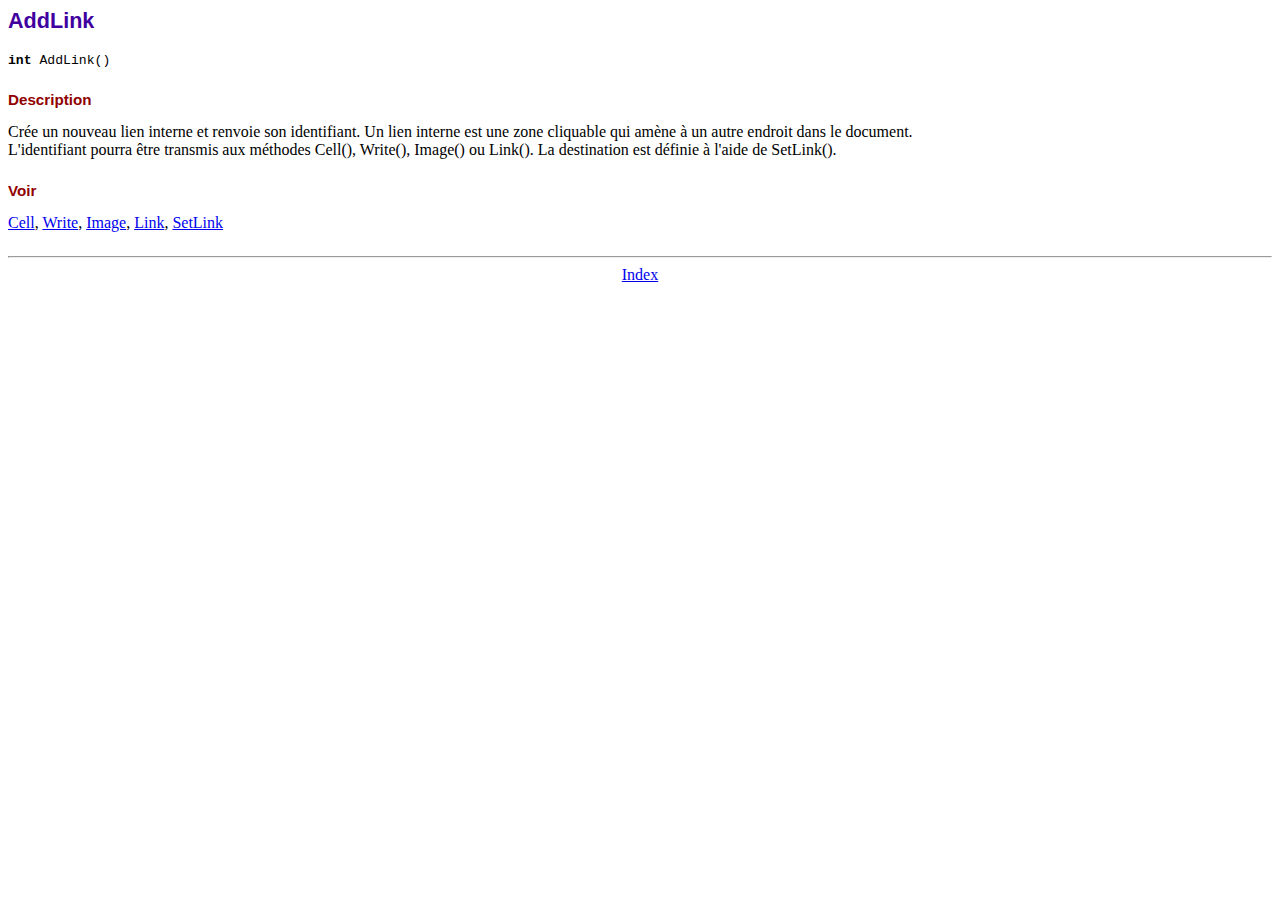
<file: include/fpdf/doc/addlink.htm>
<!DOCTYPE html PUBLIC "-//W3C//DTD HTML 4.01 Transitional//EN">
<html>
<head>
<meta http-equiv="Content-Type" content="text/html; charset=UTF-8">
<title>AddLink</title>
<link type="text/css" rel="stylesheet" href="../fpdf.css">
</head>
<body>
<h1>AddLink</h1>
<code><b>int</b> AddLink()</code>
<h2>Description</h2>
Crée un nouveau lien interne et renvoie son identifiant. Un lien interne est une zone
cliquable qui amène à un autre endroit dans le document.
<br>
L'identifiant pourra être transmis aux méthodes Cell(), Write(), Image() ou Link(). La
destination est définie à l'aide de SetLink().
<h2>Voir</h2>
<a href="cell.htm">Cell</a>,
<a href="write.htm">Write</a>,
<a href="image.htm">Image</a>,
<a href="link.htm">Link</a>,
<a href="setlink.htm">SetLink</a>
<hr style="margin-top:1.5em">
<div style="text-align:center"><a href="index.htm">Index</a></div>
</body>
</html>
</file>
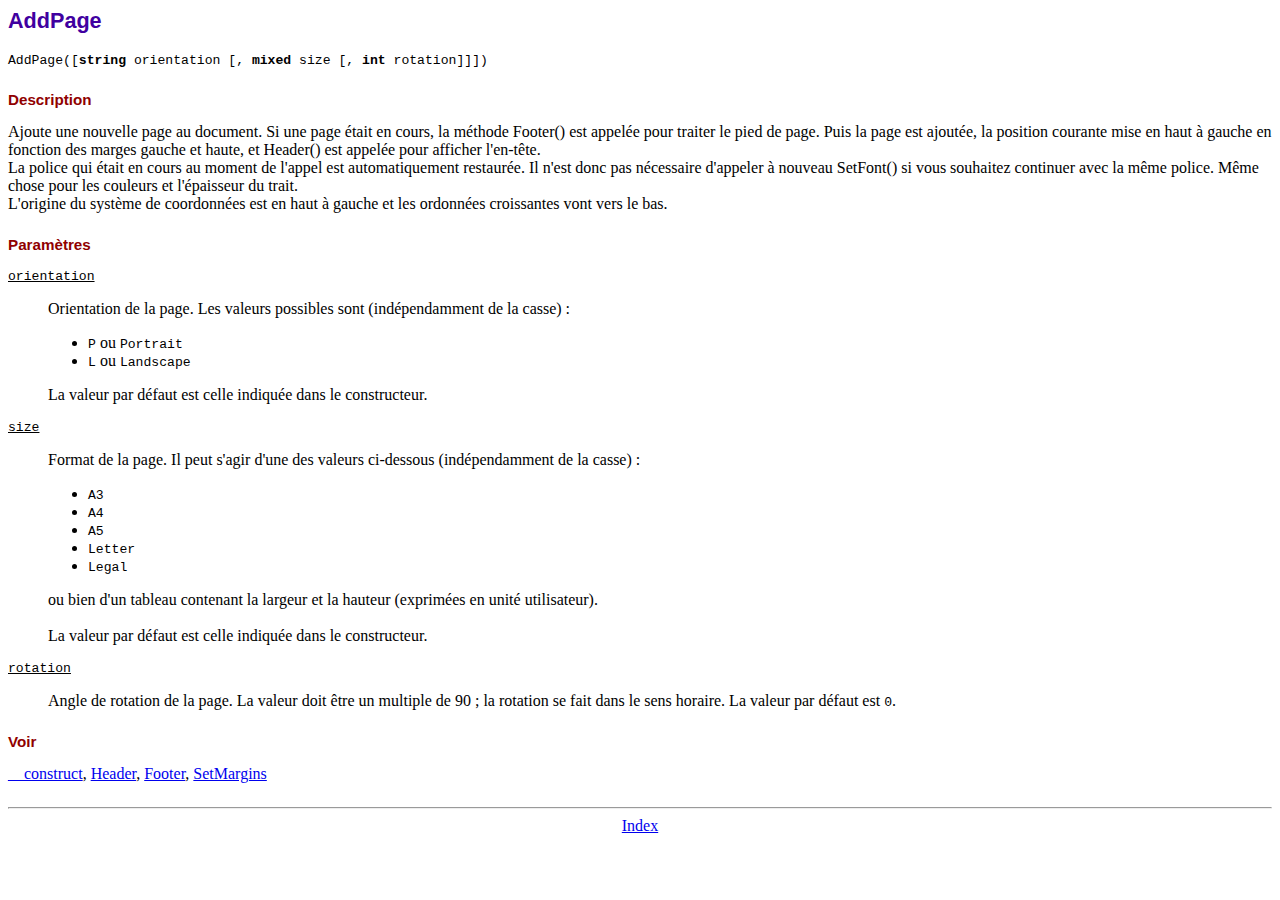
<file: include/fpdf/doc/addpage.htm>
<!DOCTYPE html PUBLIC "-//W3C//DTD HTML 4.01 Transitional//EN">
<html>
<head>
<meta http-equiv="Content-Type" content="text/html; charset=UTF-8">
<title>AddPage</title>
<link type="text/css" rel="stylesheet" href="../fpdf.css">
</head>
<body>
<h1>AddPage</h1>
<code>AddPage([<b>string</b> orientation [, <b>mixed</b> size [, <b>int</b> rotation]]])</code>
<h2>Description</h2>
Ajoute une nouvelle page au document. Si une page était en cours, la méthode Footer() est
appelée pour traiter le pied de page. Puis la page est ajoutée, la position courante
mise en haut à gauche en fonction des marges gauche et haute, et Header() est appelée
pour afficher l'en-tête.
<br>
La police qui était en cours au moment de l'appel est automatiquement restaurée. Il n'est
donc pas nécessaire d'appeler à nouveau SetFont() si vous souhaitez continuer avec la même
police. Même chose pour les couleurs et l'épaisseur du trait.
<br>
L'origine du système de coordonnées est en haut à gauche et les ordonnées croissantes vont
vers le bas.
<h2>Paramètres</h2>
<dl class="param">
<dt><code>orientation</code></dt>
<dd>
Orientation de la page. Les valeurs possibles sont (indépendamment de la casse) :
<ul>
<li><code>P</code> ou <code>Portrait</code></li>
<li><code>L</code> ou <code>Landscape</code></li>
</ul>
La valeur par défaut est celle indiquée dans le constructeur.
</dd>
<dt><code>size</code></dt>
<dd>
Format de la page. Il peut s'agir d'une des valeurs ci-dessous (indépendamment de la casse) :
<ul>
<li><code>A3</code></li>
<li><code>A4</code></li>
<li><code>A5</code></li>
<li><code>Letter</code></li>
<li><code>Legal</code></li>
</ul>
ou bien d'un tableau contenant la largeur et la hauteur (exprimées en unité utilisateur).<br>
<br>
La valeur par défaut est celle indiquée dans le constructeur.
</dd>
<dt><code>rotation</code></dt>
<dd>
Angle de rotation de la page. La valeur doit être un multiple de 90 ; la rotation se fait
dans le sens horaire. La valeur par défaut est <code>0</code>.
</dd>
</dl>
<h2>Voir</h2>
<a href="__construct.htm">__construct</a>,
<a href="header.htm">Header</a>,
<a href="footer.htm">Footer</a>,
<a href="setmargins.htm">SetMargins</a>
<hr style="margin-top:1.5em">
<div style="text-align:center"><a href="index.htm">Index</a></div>
</body>
</html>
</file>
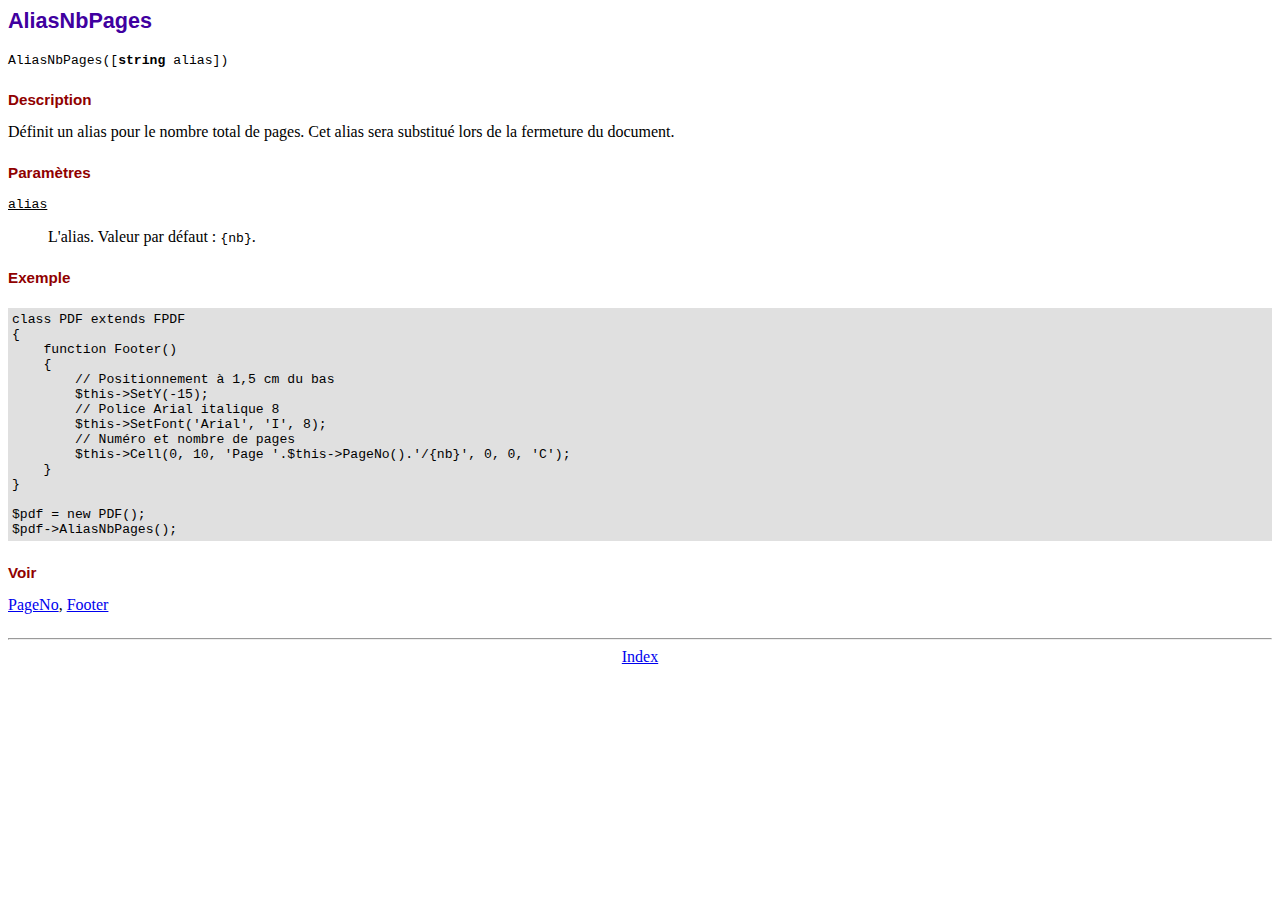
<file: include/fpdf/doc/aliasnbpages.htm>
<!DOCTYPE html PUBLIC "-//W3C//DTD HTML 4.01 Transitional//EN">
<html>
<head>
<meta http-equiv="Content-Type" content="text/html; charset=UTF-8">
<title>AliasNbPages</title>
<link type="text/css" rel="stylesheet" href="../fpdf.css">
</head>
<body>
<h1>AliasNbPages</h1>
<code>AliasNbPages([<b>string</b> alias])</code>
<h2>Description</h2>
Définit un alias pour le nombre total de pages. Cet alias sera substitué lors de la fermeture
du document.
<h2>Paramètres</h2>
<dl class="param">
<dt><code>alias</code></dt>
<dd>
L'alias. Valeur par défaut : <code>{nb}</code>.
</dd>
</dl>
<h2>Exemple</h2>
<div class="doc-source">
<pre><code>class PDF extends FPDF
{
    function Footer()
    {
        // Positionnement à 1,5 cm du bas
        $this-&gt;SetY(-15);
        // Police Arial italique 8
        $this-&gt;SetFont('Arial', 'I', 8);
        // Numéro et nombre de pages
        $this-&gt;Cell(0, 10, 'Page '.$this-&gt;PageNo().'/{nb}', 0, 0, 'C');
    }
}

$pdf = new PDF();
$pdf-&gt;AliasNbPages();</code></pre>
</div>
<h2>Voir</h2>
<a href="pageno.htm">PageNo</a>,
<a href="footer.htm">Footer</a>
<hr style="margin-top:1.5em">
<div style="text-align:center"><a href="index.htm">Index</a></div>
</body>
</html>
</file>
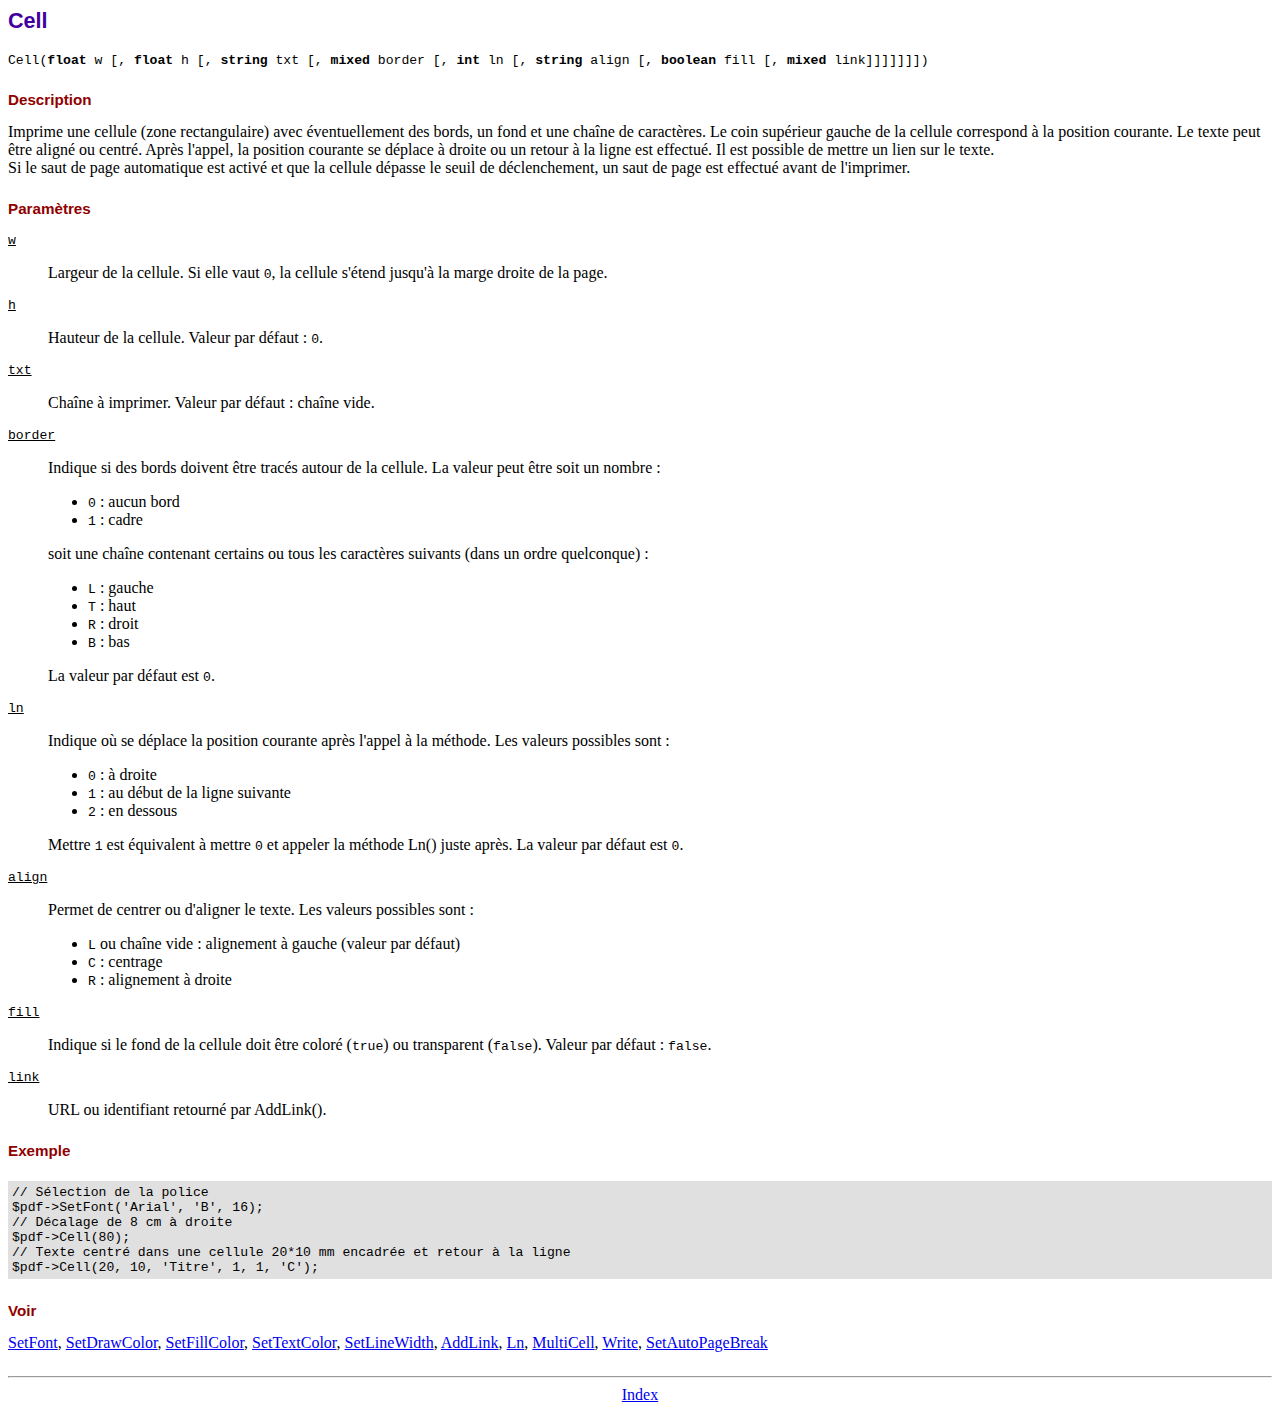
<file: include/fpdf/doc/cell.htm>
<!DOCTYPE html PUBLIC "-//W3C//DTD HTML 4.01 Transitional//EN">
<html>
<head>
<meta http-equiv="Content-Type" content="text/html; charset=UTF-8">
<title>Cell</title>
<link type="text/css" rel="stylesheet" href="../fpdf.css">
</head>
<body>
<h1>Cell</h1>
<code>Cell(<b>float</b> w [, <b>float</b> h [, <b>string</b> txt [, <b>mixed</b> border [, <b>int</b> ln [, <b>string</b> align [, <b>boolean</b> fill [, <b>mixed</b> link]]]]]]])</code>
<h2>Description</h2>
Imprime une cellule (zone rectangulaire) avec éventuellement des bords, un fond et une chaîne
de caractères. Le coin supérieur gauche de la cellule correspond à la position courante. Le
texte peut être aligné ou centré. Après l'appel, la position courante se déplace à droite
ou un retour à la ligne est effectué. Il est possible de mettre un lien sur le texte.
<br>
Si le saut de page automatique est activé et que la cellule dépasse le seuil de déclenchement,
un saut de page est effectué avant de l'imprimer.
<h2>Paramètres</h2>
<dl class="param">
<dt><code>w</code></dt>
<dd>
Largeur de la cellule. Si elle vaut <code>0</code>, la cellule s'étend jusqu'à la marge droite de
la page.
</dd>
<dt><code>h</code></dt>
<dd>
Hauteur de la cellule.
Valeur par défaut : <code>0</code>.
</dd>
<dt><code>txt</code></dt>
<dd>
Chaîne à imprimer.
Valeur par défaut : chaîne vide.
</dd>
<dt><code>border</code></dt>
<dd>
Indique si des bords doivent être tracés autour de la cellule. La valeur peut être soit un
nombre :
<ul>
<li><code>0</code> : aucun bord</li>
<li><code>1</code> : cadre</li>
</ul>
soit une chaîne contenant certains ou tous les caractères suivants (dans un ordre quelconque) :
<ul>
<li><code>L</code> : gauche</li>
<li><code>T</code> : haut</li>
<li><code>R</code> : droit</li>
<li><code>B</code> : bas</li>
</ul>
La valeur par défaut est <code>0</code>.
</dd>
<dt><code>ln</code></dt>
<dd>
Indique où se déplace la position courante après l'appel à la méthode. Les valeurs possibles
sont :
<ul>
<li><code>0</code> : à droite</li>
<li><code>1</code> : au début de la ligne suivante</li>
<li><code>2</code> : en dessous</li>
</ul>
Mettre <code>1</code> est équivalent à mettre <code>0</code> et appeler la méthode Ln() juste après.
La valeur par défaut est <code>0</code>.
</dd>
<dt><code>align</code></dt>
<dd>
Permet de centrer ou d'aligner le texte. Les valeurs possibles sont :
<ul>
<li><code>L</code> ou chaîne vide : alignement à gauche (valeur par défaut)</li>
<li><code>C</code> : centrage</li>
<li><code>R</code> : alignement à droite</li>
</ul>
</dd>
<dt><code>fill</code></dt>
<dd>
Indique si le fond de la cellule doit être coloré (<code>true</code>) ou transparent (<code>false</code>).
Valeur par défaut : <code>false</code>.
</dd>
<dt><code>link</code></dt>
<dd>
URL ou identifiant retourné par AddLink().
</dd>
</dl>
<h2>Exemple</h2>
<div class="doc-source">
<pre><code>// Sélection de la police
$pdf-&gt;SetFont('Arial', 'B', 16);
// Décalage de 8 cm à droite
$pdf-&gt;Cell(80);
// Texte centré dans une cellule 20*10 mm encadrée et retour à la ligne
$pdf-&gt;Cell(20, 10, 'Titre', 1, 1, 'C');</code></pre>
</div>
<h2>Voir</h2>
<a href="setfont.htm">SetFont</a>,
<a href="setdrawcolor.htm">SetDrawColor</a>,
<a href="setfillcolor.htm">SetFillColor</a>,
<a href="settextcolor.htm">SetTextColor</a>,
<a href="setlinewidth.htm">SetLineWidth</a>,
<a href="addlink.htm">AddLink</a>,
<a href="ln.htm">Ln</a>,
<a href="multicell.htm">MultiCell</a>,
<a href="write.htm">Write</a>,
<a href="setautopagebreak.htm">SetAutoPageBreak</a>
<hr style="margin-top:1.5em">
<div style="text-align:center"><a href="index.htm">Index</a></div>
</body>
</html>
</file>
<file: include/fpdf/fpdf.css>
body {font-family:"Times New Roman",serif}
h1 {font:bold 135% Arial,sans-serif; color:#4000A0; margin-bottom:0.9em}
h2 {font:bold 95% Arial,sans-serif; color:#900000; margin-top:1.5em; margin-bottom:1em}
dl.param dt {text-decoration:underline}
dl.param dd {margin-top:1em; margin-bottom:1em}
dl.param ul {margin-top:1em; margin-bottom:1em}
tt, code, kbd {font-family:"Courier New",Courier,monospace; font-size:82%}
div.source {margin-top:1.4em; margin-bottom:1.3em}
div.source pre {display:table; border:1px solid #24246A; width:100%; margin:0em; font-family:inherit; font-size:100%}
div.source code {display:block; border:1px solid #C5C5EC; background-color:#F0F5FF; padding:6px; color:#000000}
div.doc-source {margin-top:1.4em; margin-bottom:1.3em}
div.doc-source pre {display:table; width:100%; margin:0em; font-family:inherit; font-size:100%}
div.doc-source code {display:block; background-color:#E0E0E0; padding:4px}
.kw {color:#000080; font-weight:bold}
.str {color:#CC0000}
.cmt {color:#008000}
p.demo {text-align:center; margin-top:-0.9em}
a.demo {text-decoration:none; font-weight:bold; color:#0000CC}
a.demo:link {text-decoration:none; font-weight:bold; color:#0000CC}
a.demo:hover {text-decoration:none; font-weight:bold; color:#0000FF}
a.demo:active {text-decoration:none; font-weight:bold; color:#0000FF}
</file>
